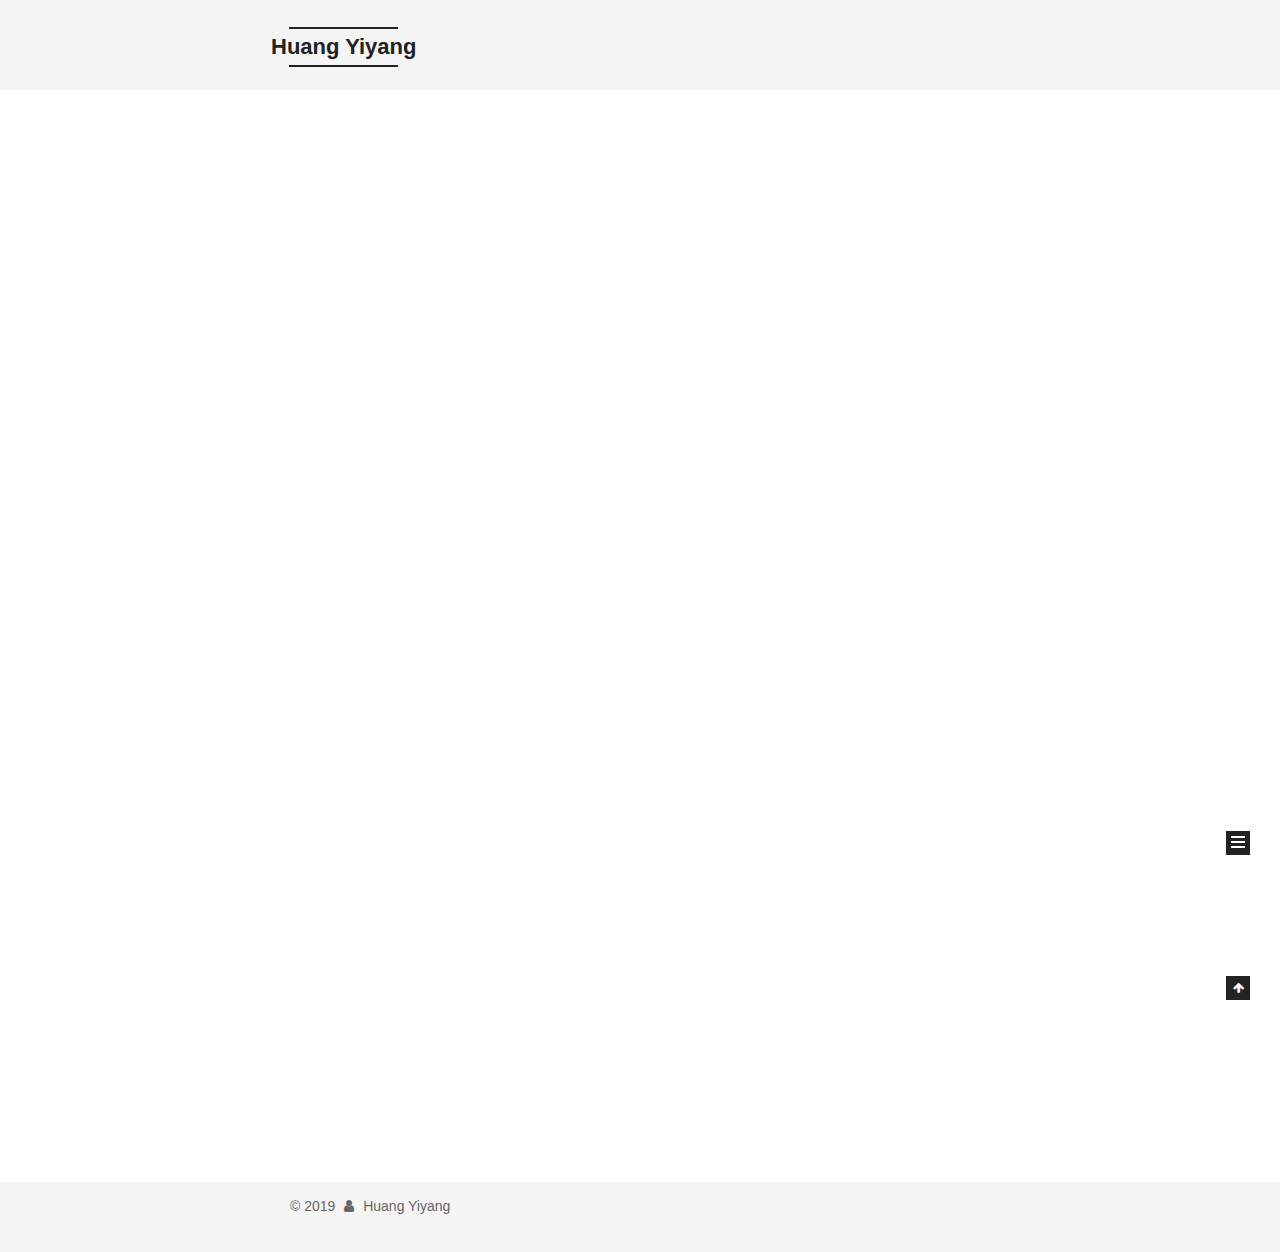
<file: index.html>
<!DOCTYPE html>



  


<html class="theme-next mist use-motion" lang="zh-Hans">
<head><meta name="generator" content="Hexo 3.9.0">
  <meta charset="UTF-8">
<meta http-equiv="X-UA-Compatible" content="IE=edge">
<meta name="viewport" content="width=device-width, initial-scale=1, maximum-scale=1">
<meta name="theme-color" content="#222">









<meta http-equiv="Cache-Control" content="no-transform">
<meta http-equiv="Cache-Control" content="no-siteapp">
















  
  
  <link href="/lib/fancybox/source/jquery.fancybox.css?v=2.1.5" rel="stylesheet" type="text/css">







<link href="/lib/font-awesome/css/font-awesome.min.css?v=4.6.2" rel="stylesheet" type="text/css">

<link href="/css/main.css?v=5.1.4" rel="stylesheet" type="text/css">


  <link rel="apple-touch-icon" sizes="180x180" href="/images/apple-touch-icon-next.png?v=5.1.4">


  <link rel="icon" type="image/png" sizes="32x32" href="/images/favicon-32x32-next.png?v=5.1.4">


  <link rel="icon" type="image/png" sizes="16x16" href="/images/favicon-16x16-next.png?v=5.1.4">


  <link rel="mask-icon" href="/images/logo.svg?v=5.1.4" color="#222">





  <meta name="keywords" content="Hexo, NexT">










<meta property="og:type" content="website">
<meta property="og:title" content="Huang Yiyang">
<meta property="og:url" content="http://huangyiyang.com/index.html">
<meta property="og:site_name" content="Huang Yiyang">
<meta property="og:locale" content="zh-Hans">
<meta name="twitter:card" content="summary">
<meta name="twitter:title" content="Huang Yiyang">



<script type="text/javascript" id="hexo.configurations">
  var NexT = window.NexT || {};
  var CONFIG = {
    root: '/',
    scheme: 'Mist',
    version: '5.1.4',
    sidebar: {"position":"left","display":"post","offset":12,"b2t":false,"scrollpercent":false,"onmobile":false},
    fancybox: true,
    tabs: true,
    motion: {"enable":true,"async":false,"transition":{"post_block":"fadeIn","post_header":"slideDownIn","post_body":"slideDownIn","coll_header":"slideLeftIn","sidebar":"slideUpIn"}},
    duoshuo: {
      userId: '0',
      author: '博主'
    },
    algolia: {
      applicationID: '',
      apiKey: '',
      indexName: '',
      hits: {"per_page":10},
      labels: {"input_placeholder":"Search for Posts","hits_empty":"We didn't find any results for the search: ${query}","hits_stats":"${hits} results found in ${time} ms"}
    }
  };
</script>



  <link rel="canonical" href="http://huangyiyang.com/">





  <title>Huang Yiyang</title>
  








</head>

<body itemscope itemtype="http://schema.org/WebPage" lang="zh-Hans">

  
  
    
  

  <div class="container sidebar-position-left 
  page-home">
    <div class="headband"></div>

    <header id="header" class="header" itemscope itemtype="http://schema.org/WPHeader">
      <div class="header-inner"><div class="site-brand-wrapper">
  <div class="site-meta ">
    

    <div class="custom-logo-site-title">
      <a href="/" class="brand" rel="start">
        <span class="logo-line-before"><i></i></span>
        <span class="site-title">Huang Yiyang</span>
        <span class="logo-line-after"><i></i></span>
      </a>
    </div>
      
        <p class="site-subtitle"></p>
      
  </div>

  <div class="site-nav-toggle">
    <button>
      <span class="btn-bar"></span>
      <span class="btn-bar"></span>
      <span class="btn-bar"></span>
    </button>
  </div>
</div>

<nav class="site-nav">
  

  
    <ul id="menu" class="menu">
      
        
        <li class="menu-item menu-item-home">
          <a href="/" rel="section">
            
              <i class="menu-item-icon fa fa-fw fa-home"></i> <br>
            
            首页
          </a>
        </li>
      
        
        <li class="menu-item menu-item-archives">
          <a href="/archives/" rel="section">
            
              <i class="menu-item-icon fa fa-fw fa-archive"></i> <br>
            
            归档
          </a>
        </li>
      

      
    </ul>
  

  
</nav>



 </div>
    </header>

    <main id="main" class="main">
      <div class="main-inner">
        <div class="content-wrap">
          <div id="content" class="content">
            
  <section id="posts" class="posts-expand">
    
      

  

  
  
  

  <article class="post post-type-normal" itemscope itemtype="http://schema.org/Article">
  
  
  
  <div class="post-block">
    <link itemprop="mainEntityOfPage" href="http://huangyiyang.com/2019/07/16/hello-world/">

    <span hidden itemprop="author" itemscope itemtype="http://schema.org/Person">
      <meta itemprop="name" content="Huang Yiyang">
      <meta itemprop="description" content>
      <meta itemprop="image" content="/images/avatar.gif">
    </span>

    <span hidden itemprop="publisher" itemscope itemtype="http://schema.org/Organization">
      <meta itemprop="name" content="Huang Yiyang">
    </span>

    
      <header class="post-header">

        
        
          <h1 class="post-title" itemprop="name headline">
                
                <a class="post-title-link" href="/2019/07/16/hello-world/" itemprop="url">Hello World</a></h1>
        

        <div class="post-meta">
          <span class="post-time">
            
              <span class="post-meta-item-icon">
                <i class="fa fa-calendar-o"></i>
              </span>
              
                <span class="post-meta-item-text">发表于</span>
              
              <time title="创建于" itemprop="dateCreated datePublished" datetime="2019-07-16T21:51:25+08:00">
                2019-07-16
              </time>
            

            

            
          </span>

          

          
            
          

          
          

          

          

          

        </div>
      </header>
    

    
    
    
    <div class="post-body" itemprop="articleBody">

      
      

      
        
          
            <p>Welcome to <a href="https://hexo.io/" target="_blank" rel="noopener">Hexo</a>! This is your very first post. Check <a href="https://hexo.io/docs/" target="_blank" rel="noopener">documentation</a> for more info. If you get any problems when using Hexo, you can find the answer in <a href="https://hexo.io/docs/troubleshooting.html" target="_blank" rel="noopener">troubleshooting</a> or you can ask me on <a href="https://github.com/hexojs/hexo/issues" target="_blank" rel="noopener">GitHub</a>.</p>
<h2 id="Quick-Start"><a href="#Quick-Start" class="headerlink" title="Quick Start"></a>Quick Start</h2><h3 id="Create-a-new-post"><a href="#Create-a-new-post" class="headerlink" title="Create a new post"></a>Create a new post</h3><figure class="highlight bash"><table><tr><td class="gutter"><pre><span class="line">1</span><br></pre></td><td class="code"><pre><span class="line">$ hexo new <span class="string">"My New Post"</span></span><br></pre></td></tr></table></figure>

<p>More info: <a href="https://hexo.io/docs/writing.html" target="_blank" rel="noopener">Writing</a></p>
<h3 id="Run-server"><a href="#Run-server" class="headerlink" title="Run server"></a>Run server</h3><figure class="highlight bash"><table><tr><td class="gutter"><pre><span class="line">1</span><br></pre></td><td class="code"><pre><span class="line">$ hexo server</span><br></pre></td></tr></table></figure>

<p>More info: <a href="https://hexo.io/docs/server.html" target="_blank" rel="noopener">Server</a></p>
<h3 id="Generate-static-files"><a href="#Generate-static-files" class="headerlink" title="Generate static files"></a>Generate static files</h3><figure class="highlight bash"><table><tr><td class="gutter"><pre><span class="line">1</span><br></pre></td><td class="code"><pre><span class="line">$ hexo generate</span><br></pre></td></tr></table></figure>

<p>More info: <a href="https://hexo.io/docs/generating.html" target="_blank" rel="noopener">Generating</a></p>
<h3 id="Deploy-to-remote-sites"><a href="#Deploy-to-remote-sites" class="headerlink" title="Deploy to remote sites"></a>Deploy to remote sites</h3><figure class="highlight bash"><table><tr><td class="gutter"><pre><span class="line">1</span><br></pre></td><td class="code"><pre><span class="line">$ hexo deploy</span><br></pre></td></tr></table></figure>

<p>More info: <a href="https://hexo.io/docs/deployment.html" target="_blank" rel="noopener">Deployment</a></p>

          
        
      
    </div>
    
    
    

    

    

    

    <footer class="post-footer">
      

      

      

      
      
        <div class="post-eof"></div>
      
    </footer>
  </div>
  
  
  
  </article>


    
  </section>

  


          </div>
          


          

        </div>
        
          
  
  <div class="sidebar-toggle">
    <div class="sidebar-toggle-line-wrap">
      <span class="sidebar-toggle-line sidebar-toggle-line-first"></span>
      <span class="sidebar-toggle-line sidebar-toggle-line-middle"></span>
      <span class="sidebar-toggle-line sidebar-toggle-line-last"></span>
    </div>
  </div>

  <aside id="sidebar" class="sidebar">
    
    <div class="sidebar-inner">

      

      

      <section class="site-overview-wrap sidebar-panel sidebar-panel-active">
        <div class="site-overview">
          <div class="site-author motion-element" itemprop="author" itemscope itemtype="http://schema.org/Person">
            
              <p class="site-author-name" itemprop="name">Huang Yiyang</p>
              <p class="site-description motion-element" itemprop="description"></p>
          </div>

          <nav class="site-state motion-element">

            
              <div class="site-state-item site-state-posts">
              
                <a href="/archives/">
              
                  <span class="site-state-item-count">1</span>
                  <span class="site-state-item-name">日志</span>
                </a>
              </div>
            

            

            

          </nav>

          

          
            <div class="links-of-author motion-element">
                
                  <span class="links-of-author-item">
                    <a href="https://github.com/huangyiyang89" target="_blank" title="GitHub">
                      
                        <i class="fa fa-fw fa-github"></i>GitHub</a>
                  </span>
                
                  <span class="links-of-author-item">
                    <a href="me@huangyiyang.com" target="_blank" title="E-Mail">
                      
                        <i class="fa fa-fw fa-envelope"></i>E-Mail</a>
                  </span>
                
            </div>
          

          
          

          
          

          

        </div>
      </section>

      

      

    </div>
  </aside>


        
      </div>
    </main>

    <footer id="footer" class="footer">
      <div class="footer-inner">
        <div class="copyright">&copy; <span itemprop="copyrightYear">2019</span>
  <span class="with-love">
    <i class="fa fa-user"></i>
  </span>
  <span class="author" itemprop="copyrightHolder">Huang Yiyang</span>

  
</div>









        







        
      </div>
    </footer>

    
      <div class="back-to-top">
        <i class="fa fa-arrow-up"></i>
        
      </div>
    

    

  </div>

  

<script type="text/javascript">
  if (Object.prototype.toString.call(window.Promise) !== '[object Function]') {
    window.Promise = null;
  }
</script>









  












  
  
    <script type="text/javascript" src="/lib/jquery/index.js?v=2.1.3"></script>
  

  
  
    <script type="text/javascript" src="/lib/fastclick/lib/fastclick.min.js?v=1.0.6"></script>
  

  
  
    <script type="text/javascript" src="/lib/jquery_lazyload/jquery.lazyload.js?v=1.9.7"></script>
  

  
  
    <script type="text/javascript" src="/lib/velocity/velocity.min.js?v=1.2.1"></script>
  

  
  
    <script type="text/javascript" src="/lib/velocity/velocity.ui.min.js?v=1.2.1"></script>
  

  
  
    <script type="text/javascript" src="/lib/fancybox/source/jquery.fancybox.pack.js?v=2.1.5"></script>
  


  


  <script type="text/javascript" src="/js/src/utils.js?v=5.1.4"></script>

  <script type="text/javascript" src="/js/src/motion.js?v=5.1.4"></script>



  
  

  

  


  <script type="text/javascript" src="/js/src/bootstrap.js?v=5.1.4"></script>



  


  




	





  





  












  





  

  

  

  
  

  

  

  

</body>
</html>
</file>
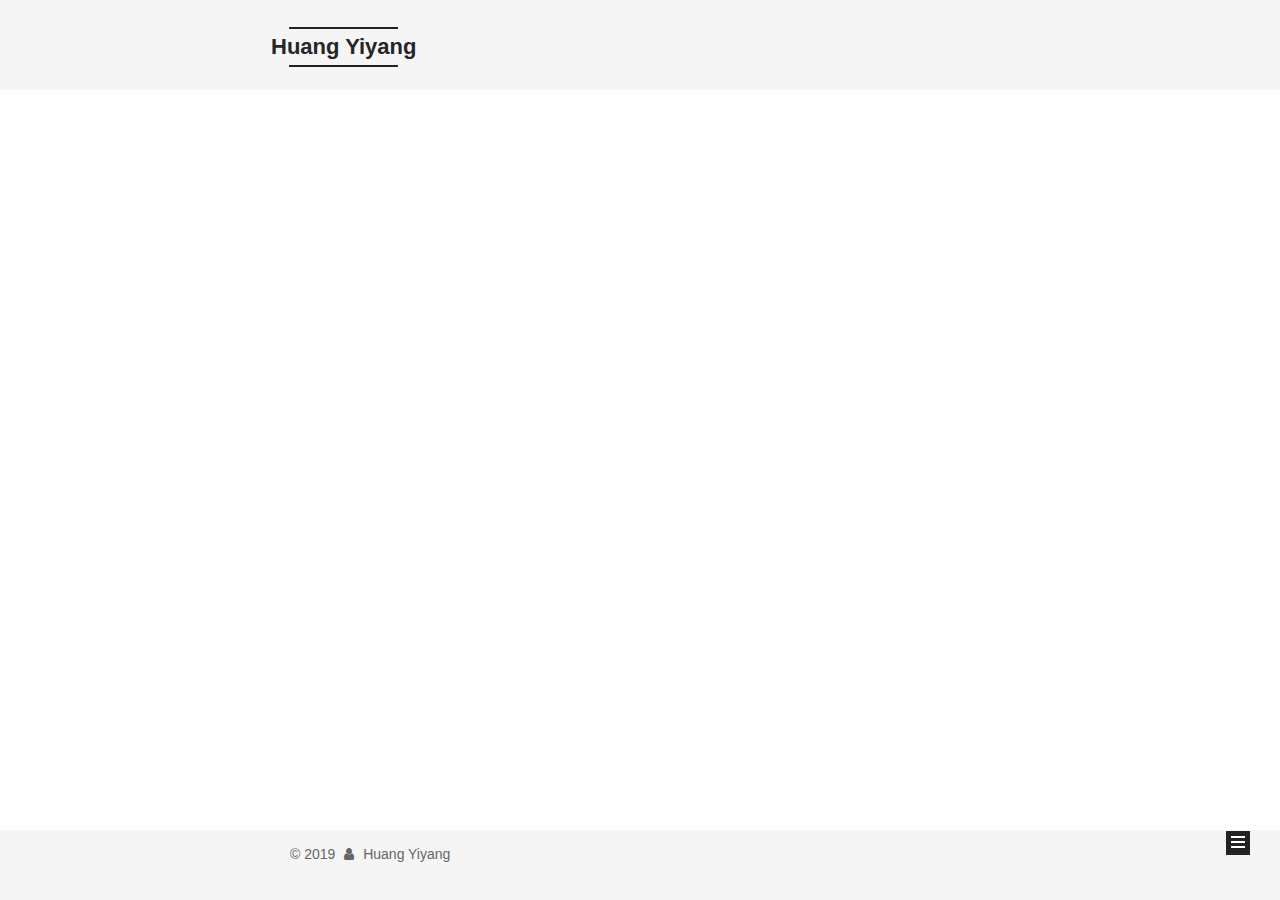
<file: archives/index.html>
<!DOCTYPE html>



  


<html class="theme-next mist use-motion" lang="zh-Hans">
<head><meta name="generator" content="Hexo 3.9.0">
  <meta charset="UTF-8">
<meta http-equiv="X-UA-Compatible" content="IE=edge">
<meta name="viewport" content="width=device-width, initial-scale=1, maximum-scale=1">
<meta name="theme-color" content="#222">









<meta http-equiv="Cache-Control" content="no-transform">
<meta http-equiv="Cache-Control" content="no-siteapp">
















  
  
  <link href="/lib/fancybox/source/jquery.fancybox.css?v=2.1.5" rel="stylesheet" type="text/css">







<link href="/lib/font-awesome/css/font-awesome.min.css?v=4.6.2" rel="stylesheet" type="text/css">

<link href="/css/main.css?v=5.1.4" rel="stylesheet" type="text/css">


  <link rel="apple-touch-icon" sizes="180x180" href="/images/apple-touch-icon-next.png?v=5.1.4">


  <link rel="icon" type="image/png" sizes="32x32" href="/images/favicon-32x32-next.png?v=5.1.4">


  <link rel="icon" type="image/png" sizes="16x16" href="/images/favicon-16x16-next.png?v=5.1.4">


  <link rel="mask-icon" href="/images/logo.svg?v=5.1.4" color="#222">





  <meta name="keywords" content="Hexo, NexT">










<meta property="og:type" content="website">
<meta property="og:title" content="Huang Yiyang">
<meta property="og:url" content="http://huangyiyang.com/archives/index.html">
<meta property="og:site_name" content="Huang Yiyang">
<meta property="og:locale" content="zh-Hans">
<meta name="twitter:card" content="summary">
<meta name="twitter:title" content="Huang Yiyang">



<script type="text/javascript" id="hexo.configurations">
  var NexT = window.NexT || {};
  var CONFIG = {
    root: '/',
    scheme: 'Mist',
    version: '5.1.4',
    sidebar: {"position":"left","display":"post","offset":12,"b2t":false,"scrollpercent":false,"onmobile":false},
    fancybox: true,
    tabs: true,
    motion: {"enable":true,"async":false,"transition":{"post_block":"fadeIn","post_header":"slideDownIn","post_body":"slideDownIn","coll_header":"slideLeftIn","sidebar":"slideUpIn"}},
    duoshuo: {
      userId: '0',
      author: '博主'
    },
    algolia: {
      applicationID: '',
      apiKey: '',
      indexName: '',
      hits: {"per_page":10},
      labels: {"input_placeholder":"Search for Posts","hits_empty":"We didn't find any results for the search: ${query}","hits_stats":"${hits} results found in ${time} ms"}
    }
  };
</script>



  <link rel="canonical" href="http://huangyiyang.com/archives/">





  <title>归档 | Huang Yiyang</title>
  








</head>

<body itemscope itemtype="http://schema.org/WebPage" lang="zh-Hans">

  
  
    
  

  <div class="container sidebar-position-left page-archive">
    <div class="headband"></div>

    <header id="header" class="header" itemscope itemtype="http://schema.org/WPHeader">
      <div class="header-inner"><div class="site-brand-wrapper">
  <div class="site-meta ">
    

    <div class="custom-logo-site-title">
      <a href="/" class="brand" rel="start">
        <span class="logo-line-before"><i></i></span>
        <span class="site-title">Huang Yiyang</span>
        <span class="logo-line-after"><i></i></span>
      </a>
    </div>
      
        <p class="site-subtitle"></p>
      
  </div>

  <div class="site-nav-toggle">
    <button>
      <span class="btn-bar"></span>
      <span class="btn-bar"></span>
      <span class="btn-bar"></span>
    </button>
  </div>
</div>

<nav class="site-nav">
  

  
    <ul id="menu" class="menu">
      
        
        <li class="menu-item menu-item-home">
          <a href="/" rel="section">
            
              <i class="menu-item-icon fa fa-fw fa-home"></i> <br>
            
            首页
          </a>
        </li>
      
        
        <li class="menu-item menu-item-archives">
          <a href="/archives/" rel="section">
            
              <i class="menu-item-icon fa fa-fw fa-archive"></i> <br>
            
            归档
          </a>
        </li>
      

      
    </ul>
  

  
</nav>



 </div>
    </header>

    <main id="main" class="main">
      <div class="main-inner">
        <div class="content-wrap">
          <div id="content" class="content">
            

  
  
  
  <div class="post-block archive">
    <div id="posts" class="posts-collapse">
      <span class="archive-move-on"></span>

      <span class="archive-page-counter">
        
        
        
          
        
        嗯..! 目前共计 1 篇日志。 继续努力。
      </span>

      

        
        
        

        
          
          <div class="collection-title">
            <h1 class="archive-year" id="archive-year-2019">2019</h1>
          </div>
        
        

        

  <article class="post post-type-normal" itemscope itemtype="http://schema.org/Article">
    <header class="post-header">

      <h2 class="post-title">
        
            <a class="post-title-link" href="/2019/07/16/hello-world/" itemprop="url">
              
                <span itemprop="name">Hello World</span>
              
            </a>
        
      </h2>

      <div class="post-meta">
        <time class="post-time" itemprop="dateCreated" datetime="2019-07-16T21:51:25+08:00" content="2019-07-16">
          07-16
        </time>
      </div>

    </header>
  </article>



      

    </div>
  </div>
  
  
  

  



          </div>
          


          

        </div>
        
          
  
  <div class="sidebar-toggle">
    <div class="sidebar-toggle-line-wrap">
      <span class="sidebar-toggle-line sidebar-toggle-line-first"></span>
      <span class="sidebar-toggle-line sidebar-toggle-line-middle"></span>
      <span class="sidebar-toggle-line sidebar-toggle-line-last"></span>
    </div>
  </div>

  <aside id="sidebar" class="sidebar">
    
    <div class="sidebar-inner">

      

      

      <section class="site-overview-wrap sidebar-panel sidebar-panel-active">
        <div class="site-overview">
          <div class="site-author motion-element" itemprop="author" itemscope itemtype="http://schema.org/Person">
            
              <p class="site-author-name" itemprop="name">Huang Yiyang</p>
              <p class="site-description motion-element" itemprop="description"></p>
          </div>

          <nav class="site-state motion-element">

            
              <div class="site-state-item site-state-posts">
              
                <a href="/archives/">
              
                  <span class="site-state-item-count">1</span>
                  <span class="site-state-item-name">日志</span>
                </a>
              </div>
            

            

            

          </nav>

          

          
            <div class="links-of-author motion-element">
                
                  <span class="links-of-author-item">
                    <a href="https://github.com/huangyiyang89" target="_blank" title="GitHub">
                      
                        <i class="fa fa-fw fa-github"></i>GitHub</a>
                  </span>
                
                  <span class="links-of-author-item">
                    <a href="me@huangyiyang.com" target="_blank" title="E-Mail">
                      
                        <i class="fa fa-fw fa-envelope"></i>E-Mail</a>
                  </span>
                
            </div>
          

          
          

          
          

          

        </div>
      </section>

      

      

    </div>
  </aside>


        
      </div>
    </main>

    <footer id="footer" class="footer">
      <div class="footer-inner">
        <div class="copyright">&copy; <span itemprop="copyrightYear">2019</span>
  <span class="with-love">
    <i class="fa fa-user"></i>
  </span>
  <span class="author" itemprop="copyrightHolder">Huang Yiyang</span>

  
</div>









        







        
      </div>
    </footer>

    
      <div class="back-to-top">
        <i class="fa fa-arrow-up"></i>
        
      </div>
    

    

  </div>

  

<script type="text/javascript">
  if (Object.prototype.toString.call(window.Promise) !== '[object Function]') {
    window.Promise = null;
  }
</script>









  












  
  
    <script type="text/javascript" src="/lib/jquery/index.js?v=2.1.3"></script>
  

  
  
    <script type="text/javascript" src="/lib/fastclick/lib/fastclick.min.js?v=1.0.6"></script>
  

  
  
    <script type="text/javascript" src="/lib/jquery_lazyload/jquery.lazyload.js?v=1.9.7"></script>
  

  
  
    <script type="text/javascript" src="/lib/velocity/velocity.min.js?v=1.2.1"></script>
  

  
  
    <script type="text/javascript" src="/lib/velocity/velocity.ui.min.js?v=1.2.1"></script>
  

  
  
    <script type="text/javascript" src="/lib/fancybox/source/jquery.fancybox.pack.js?v=2.1.5"></script>
  


  


  <script type="text/javascript" src="/js/src/utils.js?v=5.1.4"></script>

  <script type="text/javascript" src="/js/src/motion.js?v=5.1.4"></script>



  
  

  

  


  <script type="text/javascript" src="/js/src/bootstrap.js?v=5.1.4"></script>



  


  




	





  





  












  





  

  

  

  
  

  

  

  

</body>
</html>
</file>
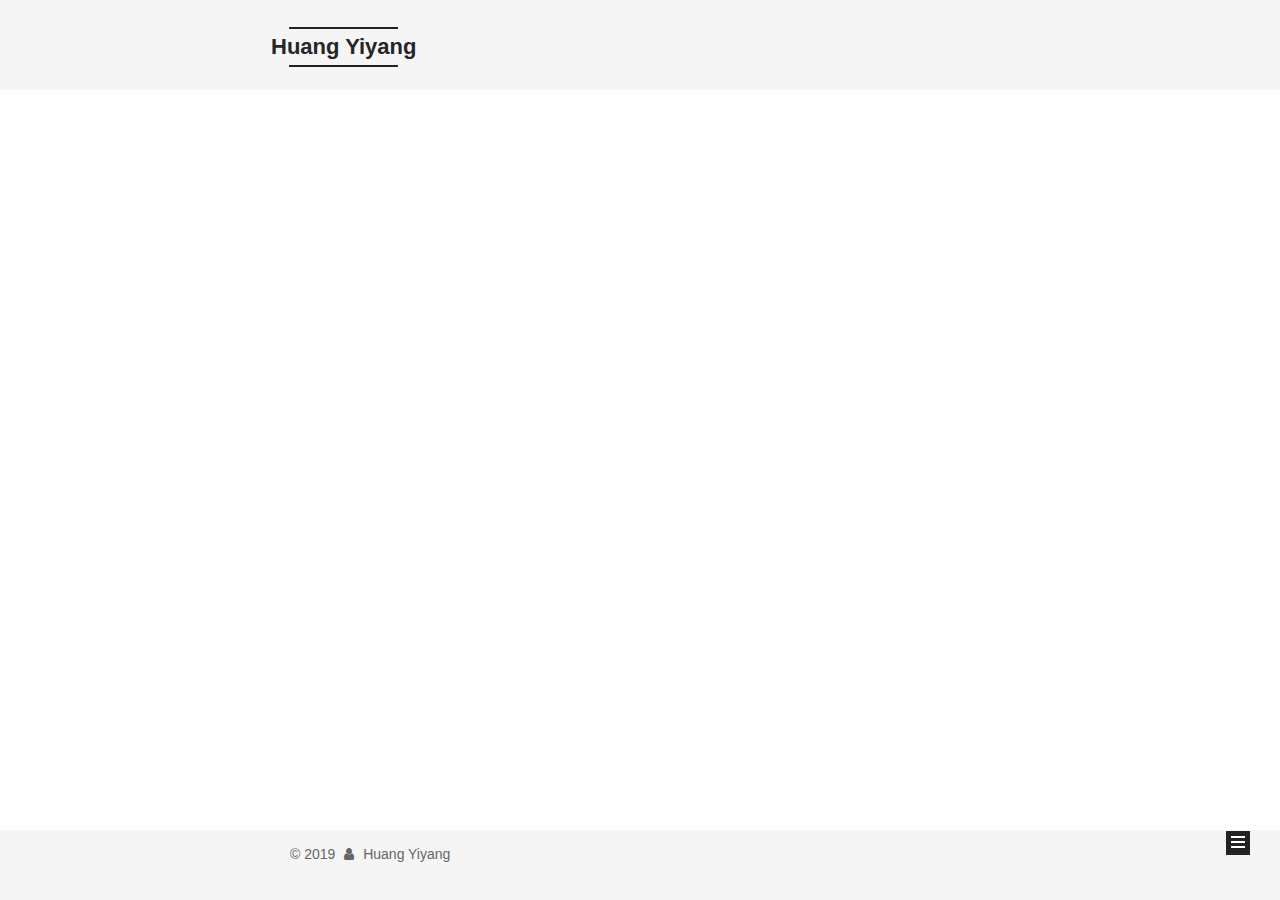
<file: archives/2019/index.html>
<!DOCTYPE html>



  


<html class="theme-next mist use-motion" lang="zh-Hans">
<head><meta name="generator" content="Hexo 3.9.0">
  <meta charset="UTF-8">
<meta http-equiv="X-UA-Compatible" content="IE=edge">
<meta name="viewport" content="width=device-width, initial-scale=1, maximum-scale=1">
<meta name="theme-color" content="#222">









<meta http-equiv="Cache-Control" content="no-transform">
<meta http-equiv="Cache-Control" content="no-siteapp">
















  
  
  <link href="/lib/fancybox/source/jquery.fancybox.css?v=2.1.5" rel="stylesheet" type="text/css">







<link href="/lib/font-awesome/css/font-awesome.min.css?v=4.6.2" rel="stylesheet" type="text/css">

<link href="/css/main.css?v=5.1.4" rel="stylesheet" type="text/css">


  <link rel="apple-touch-icon" sizes="180x180" href="/images/apple-touch-icon-next.png?v=5.1.4">


  <link rel="icon" type="image/png" sizes="32x32" href="/images/favicon-32x32-next.png?v=5.1.4">


  <link rel="icon" type="image/png" sizes="16x16" href="/images/favicon-16x16-next.png?v=5.1.4">


  <link rel="mask-icon" href="/images/logo.svg?v=5.1.4" color="#222">





  <meta name="keywords" content="Hexo, NexT">










<meta property="og:type" content="website">
<meta property="og:title" content="Huang Yiyang">
<meta property="og:url" content="http://huangyiyang.com/archives/2019/index.html">
<meta property="og:site_name" content="Huang Yiyang">
<meta property="og:locale" content="zh-Hans">
<meta name="twitter:card" content="summary">
<meta name="twitter:title" content="Huang Yiyang">



<script type="text/javascript" id="hexo.configurations">
  var NexT = window.NexT || {};
  var CONFIG = {
    root: '/',
    scheme: 'Mist',
    version: '5.1.4',
    sidebar: {"position":"left","display":"post","offset":12,"b2t":false,"scrollpercent":false,"onmobile":false},
    fancybox: true,
    tabs: true,
    motion: {"enable":true,"async":false,"transition":{"post_block":"fadeIn","post_header":"slideDownIn","post_body":"slideDownIn","coll_header":"slideLeftIn","sidebar":"slideUpIn"}},
    duoshuo: {
      userId: '0',
      author: '博主'
    },
    algolia: {
      applicationID: '',
      apiKey: '',
      indexName: '',
      hits: {"per_page":10},
      labels: {"input_placeholder":"Search for Posts","hits_empty":"We didn't find any results for the search: ${query}","hits_stats":"${hits} results found in ${time} ms"}
    }
  };
</script>



  <link rel="canonical" href="http://huangyiyang.com/archives/2019/">





  <title>归档 | Huang Yiyang</title>
  








</head>

<body itemscope itemtype="http://schema.org/WebPage" lang="zh-Hans">

  
  
    
  

  <div class="container sidebar-position-left page-archive">
    <div class="headband"></div>

    <header id="header" class="header" itemscope itemtype="http://schema.org/WPHeader">
      <div class="header-inner"><div class="site-brand-wrapper">
  <div class="site-meta ">
    

    <div class="custom-logo-site-title">
      <a href="/" class="brand" rel="start">
        <span class="logo-line-before"><i></i></span>
        <span class="site-title">Huang Yiyang</span>
        <span class="logo-line-after"><i></i></span>
      </a>
    </div>
      
        <p class="site-subtitle"></p>
      
  </div>

  <div class="site-nav-toggle">
    <button>
      <span class="btn-bar"></span>
      <span class="btn-bar"></span>
      <span class="btn-bar"></span>
    </button>
  </div>
</div>

<nav class="site-nav">
  

  
    <ul id="menu" class="menu">
      
        
        <li class="menu-item menu-item-home">
          <a href="/" rel="section">
            
              <i class="menu-item-icon fa fa-fw fa-home"></i> <br>
            
            首页
          </a>
        </li>
      
        
        <li class="menu-item menu-item-archives">
          <a href="/archives/" rel="section">
            
              <i class="menu-item-icon fa fa-fw fa-archive"></i> <br>
            
            归档
          </a>
        </li>
      

      
    </ul>
  

  
</nav>



 </div>
    </header>

    <main id="main" class="main">
      <div class="main-inner">
        <div class="content-wrap">
          <div id="content" class="content">
            

  
  
  
  <div class="post-block archive">
    <div id="posts" class="posts-collapse">
      <span class="archive-move-on"></span>

      <span class="archive-page-counter">
        
        
        
          
        
        嗯..! 目前共计 1 篇日志。 继续努力。
      </span>

      

        
        
        

        
          
          <div class="collection-title">
            <h1 class="archive-year" id="archive-year-2019">2019</h1>
          </div>
        
        

        

  <article class="post post-type-normal" itemscope itemtype="http://schema.org/Article">
    <header class="post-header">

      <h2 class="post-title">
        
            <a class="post-title-link" href="/2019/07/16/hello-world/" itemprop="url">
              
                <span itemprop="name">Hello World</span>
              
            </a>
        
      </h2>

      <div class="post-meta">
        <time class="post-time" itemprop="dateCreated" datetime="2019-07-16T21:51:25+08:00" content="2019-07-16">
          07-16
        </time>
      </div>

    </header>
  </article>



      

    </div>
  </div>
  
  
  

  



          </div>
          


          

        </div>
        
          
  
  <div class="sidebar-toggle">
    <div class="sidebar-toggle-line-wrap">
      <span class="sidebar-toggle-line sidebar-toggle-line-first"></span>
      <span class="sidebar-toggle-line sidebar-toggle-line-middle"></span>
      <span class="sidebar-toggle-line sidebar-toggle-line-last"></span>
    </div>
  </div>

  <aside id="sidebar" class="sidebar">
    
    <div class="sidebar-inner">

      

      

      <section class="site-overview-wrap sidebar-panel sidebar-panel-active">
        <div class="site-overview">
          <div class="site-author motion-element" itemprop="author" itemscope itemtype="http://schema.org/Person">
            
              <p class="site-author-name" itemprop="name">Huang Yiyang</p>
              <p class="site-description motion-element" itemprop="description"></p>
          </div>

          <nav class="site-state motion-element">

            
              <div class="site-state-item site-state-posts">
              
                <a href="/archives/">
              
                  <span class="site-state-item-count">1</span>
                  <span class="site-state-item-name">日志</span>
                </a>
              </div>
            

            

            

          </nav>

          

          
            <div class="links-of-author motion-element">
                
                  <span class="links-of-author-item">
                    <a href="https://github.com/huangyiyang89" target="_blank" title="GitHub">
                      
                        <i class="fa fa-fw fa-github"></i>GitHub</a>
                  </span>
                
                  <span class="links-of-author-item">
                    <a href="me@huangyiyang.com" target="_blank" title="E-Mail">
                      
                        <i class="fa fa-fw fa-envelope"></i>E-Mail</a>
                  </span>
                
            </div>
          

          
          

          
          

          

        </div>
      </section>

      

      

    </div>
  </aside>


        
      </div>
    </main>

    <footer id="footer" class="footer">
      <div class="footer-inner">
        <div class="copyright">&copy; <span itemprop="copyrightYear">2019</span>
  <span class="with-love">
    <i class="fa fa-user"></i>
  </span>
  <span class="author" itemprop="copyrightHolder">Huang Yiyang</span>

  
</div>









        







        
      </div>
    </footer>

    
      <div class="back-to-top">
        <i class="fa fa-arrow-up"></i>
        
      </div>
    

    

  </div>

  

<script type="text/javascript">
  if (Object.prototype.toString.call(window.Promise) !== '[object Function]') {
    window.Promise = null;
  }
</script>









  












  
  
    <script type="text/javascript" src="/lib/jquery/index.js?v=2.1.3"></script>
  

  
  
    <script type="text/javascript" src="/lib/fastclick/lib/fastclick.min.js?v=1.0.6"></script>
  

  
  
    <script type="text/javascript" src="/lib/jquery_lazyload/jquery.lazyload.js?v=1.9.7"></script>
  

  
  
    <script type="text/javascript" src="/lib/velocity/velocity.min.js?v=1.2.1"></script>
  

  
  
    <script type="text/javascript" src="/lib/velocity/velocity.ui.min.js?v=1.2.1"></script>
  

  
  
    <script type="text/javascript" src="/lib/fancybox/source/jquery.fancybox.pack.js?v=2.1.5"></script>
  


  


  <script type="text/javascript" src="/js/src/utils.js?v=5.1.4"></script>

  <script type="text/javascript" src="/js/src/motion.js?v=5.1.4"></script>



  
  

  

  


  <script type="text/javascript" src="/js/src/bootstrap.js?v=5.1.4"></script>



  


  




	





  





  












  





  

  

  

  
  

  

  

  

</body>
</html>
</file>
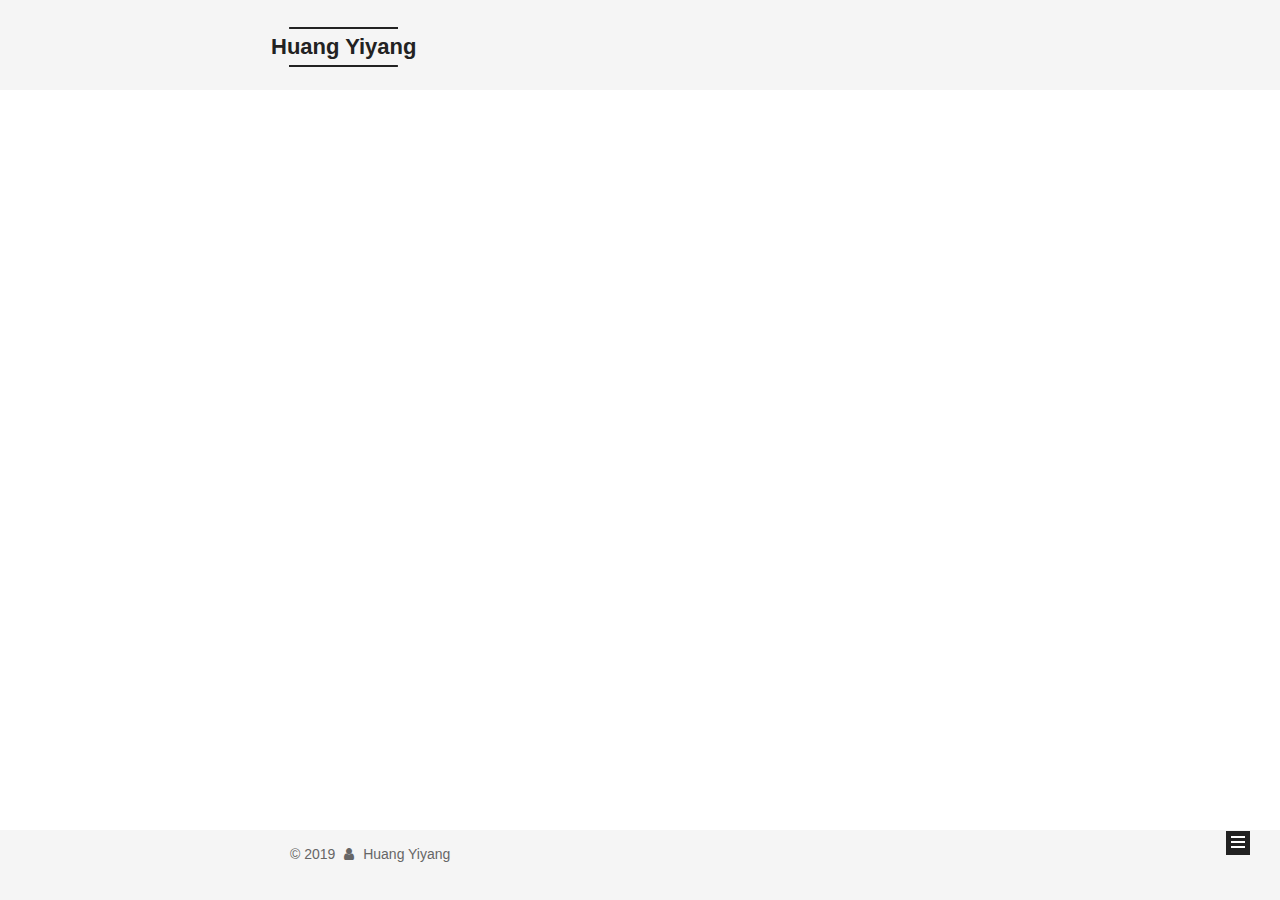
<file: archives/2019/07/index.html>
<!DOCTYPE html>



  


<html class="theme-next mist use-motion" lang="zh-Hans">
<head><meta name="generator" content="Hexo 3.9.0">
  <meta charset="UTF-8">
<meta http-equiv="X-UA-Compatible" content="IE=edge">
<meta name="viewport" content="width=device-width, initial-scale=1, maximum-scale=1">
<meta name="theme-color" content="#222">









<meta http-equiv="Cache-Control" content="no-transform">
<meta http-equiv="Cache-Control" content="no-siteapp">
















  
  
  <link href="/lib/fancybox/source/jquery.fancybox.css?v=2.1.5" rel="stylesheet" type="text/css">







<link href="/lib/font-awesome/css/font-awesome.min.css?v=4.6.2" rel="stylesheet" type="text/css">

<link href="/css/main.css?v=5.1.4" rel="stylesheet" type="text/css">


  <link rel="apple-touch-icon" sizes="180x180" href="/images/apple-touch-icon-next.png?v=5.1.4">


  <link rel="icon" type="image/png" sizes="32x32" href="/images/favicon-32x32-next.png?v=5.1.4">


  <link rel="icon" type="image/png" sizes="16x16" href="/images/favicon-16x16-next.png?v=5.1.4">


  <link rel="mask-icon" href="/images/logo.svg?v=5.1.4" color="#222">





  <meta name="keywords" content="Hexo, NexT">










<meta property="og:type" content="website">
<meta property="og:title" content="Huang Yiyang">
<meta property="og:url" content="http://huangyiyang.com/archives/2019/07/index.html">
<meta property="og:site_name" content="Huang Yiyang">
<meta property="og:locale" content="zh-Hans">
<meta name="twitter:card" content="summary">
<meta name="twitter:title" content="Huang Yiyang">



<script type="text/javascript" id="hexo.configurations">
  var NexT = window.NexT || {};
  var CONFIG = {
    root: '/',
    scheme: 'Mist',
    version: '5.1.4',
    sidebar: {"position":"left","display":"post","offset":12,"b2t":false,"scrollpercent":false,"onmobile":false},
    fancybox: true,
    tabs: true,
    motion: {"enable":true,"async":false,"transition":{"post_block":"fadeIn","post_header":"slideDownIn","post_body":"slideDownIn","coll_header":"slideLeftIn","sidebar":"slideUpIn"}},
    duoshuo: {
      userId: '0',
      author: '博主'
    },
    algolia: {
      applicationID: '',
      apiKey: '',
      indexName: '',
      hits: {"per_page":10},
      labels: {"input_placeholder":"Search for Posts","hits_empty":"We didn't find any results for the search: ${query}","hits_stats":"${hits} results found in ${time} ms"}
    }
  };
</script>



  <link rel="canonical" href="http://huangyiyang.com/archives/2019/07/">





  <title>归档 | Huang Yiyang</title>
  








</head>

<body itemscope itemtype="http://schema.org/WebPage" lang="zh-Hans">

  
  
    
  

  <div class="container sidebar-position-left page-archive">
    <div class="headband"></div>

    <header id="header" class="header" itemscope itemtype="http://schema.org/WPHeader">
      <div class="header-inner"><div class="site-brand-wrapper">
  <div class="site-meta ">
    

    <div class="custom-logo-site-title">
      <a href="/" class="brand" rel="start">
        <span class="logo-line-before"><i></i></span>
        <span class="site-title">Huang Yiyang</span>
        <span class="logo-line-after"><i></i></span>
      </a>
    </div>
      
        <p class="site-subtitle"></p>
      
  </div>

  <div class="site-nav-toggle">
    <button>
      <span class="btn-bar"></span>
      <span class="btn-bar"></span>
      <span class="btn-bar"></span>
    </button>
  </div>
</div>

<nav class="site-nav">
  

  
    <ul id="menu" class="menu">
      
        
        <li class="menu-item menu-item-home">
          <a href="/" rel="section">
            
              <i class="menu-item-icon fa fa-fw fa-home"></i> <br>
            
            首页
          </a>
        </li>
      
        
        <li class="menu-item menu-item-archives">
          <a href="/archives/" rel="section">
            
              <i class="menu-item-icon fa fa-fw fa-archive"></i> <br>
            
            归档
          </a>
        </li>
      

      
    </ul>
  

  
</nav>



 </div>
    </header>

    <main id="main" class="main">
      <div class="main-inner">
        <div class="content-wrap">
          <div id="content" class="content">
            

  
  
  
  <div class="post-block archive">
    <div id="posts" class="posts-collapse">
      <span class="archive-move-on"></span>

      <span class="archive-page-counter">
        
        
        
          
        
        嗯..! 目前共计 1 篇日志。 继续努力。
      </span>

      

        
        
        

        
          
          <div class="collection-title">
            <h1 class="archive-year" id="archive-year-2019">2019</h1>
          </div>
        
        

        

  <article class="post post-type-normal" itemscope itemtype="http://schema.org/Article">
    <header class="post-header">

      <h2 class="post-title">
        
            <a class="post-title-link" href="/2019/07/16/hello-world/" itemprop="url">
              
                <span itemprop="name">Hello World</span>
              
            </a>
        
      </h2>

      <div class="post-meta">
        <time class="post-time" itemprop="dateCreated" datetime="2019-07-16T21:51:25+08:00" content="2019-07-16">
          07-16
        </time>
      </div>

    </header>
  </article>



      

    </div>
  </div>
  
  
  

  



          </div>
          


          

        </div>
        
          
  
  <div class="sidebar-toggle">
    <div class="sidebar-toggle-line-wrap">
      <span class="sidebar-toggle-line sidebar-toggle-line-first"></span>
      <span class="sidebar-toggle-line sidebar-toggle-line-middle"></span>
      <span class="sidebar-toggle-line sidebar-toggle-line-last"></span>
    </div>
  </div>

  <aside id="sidebar" class="sidebar">
    
    <div class="sidebar-inner">

      

      

      <section class="site-overview-wrap sidebar-panel sidebar-panel-active">
        <div class="site-overview">
          <div class="site-author motion-element" itemprop="author" itemscope itemtype="http://schema.org/Person">
            
              <p class="site-author-name" itemprop="name">Huang Yiyang</p>
              <p class="site-description motion-element" itemprop="description"></p>
          </div>

          <nav class="site-state motion-element">

            
              <div class="site-state-item site-state-posts">
              
                <a href="/archives/">
              
                  <span class="site-state-item-count">1</span>
                  <span class="site-state-item-name">日志</span>
                </a>
              </div>
            

            

            

          </nav>

          

          
            <div class="links-of-author motion-element">
                
                  <span class="links-of-author-item">
                    <a href="https://github.com/huangyiyang89" target="_blank" title="GitHub">
                      
                        <i class="fa fa-fw fa-github"></i>GitHub</a>
                  </span>
                
                  <span class="links-of-author-item">
                    <a href="me@huangyiyang.com" target="_blank" title="E-Mail">
                      
                        <i class="fa fa-fw fa-envelope"></i>E-Mail</a>
                  </span>
                
            </div>
          

          
          

          
          

          

        </div>
      </section>

      

      

    </div>
  </aside>


        
      </div>
    </main>

    <footer id="footer" class="footer">
      <div class="footer-inner">
        <div class="copyright">&copy; <span itemprop="copyrightYear">2019</span>
  <span class="with-love">
    <i class="fa fa-user"></i>
  </span>
  <span class="author" itemprop="copyrightHolder">Huang Yiyang</span>

  
</div>









        







        
      </div>
    </footer>

    
      <div class="back-to-top">
        <i class="fa fa-arrow-up"></i>
        
      </div>
    

    

  </div>

  

<script type="text/javascript">
  if (Object.prototype.toString.call(window.Promise) !== '[object Function]') {
    window.Promise = null;
  }
</script>









  












  
  
    <script type="text/javascript" src="/lib/jquery/index.js?v=2.1.3"></script>
  

  
  
    <script type="text/javascript" src="/lib/fastclick/lib/fastclick.min.js?v=1.0.6"></script>
  

  
  
    <script type="text/javascript" src="/lib/jquery_lazyload/jquery.lazyload.js?v=1.9.7"></script>
  

  
  
    <script type="text/javascript" src="/lib/velocity/velocity.min.js?v=1.2.1"></script>
  

  
  
    <script type="text/javascript" src="/lib/velocity/velocity.ui.min.js?v=1.2.1"></script>
  

  
  
    <script type="text/javascript" src="/lib/fancybox/source/jquery.fancybox.pack.js?v=2.1.5"></script>
  


  


  <script type="text/javascript" src="/js/src/utils.js?v=5.1.4"></script>

  <script type="text/javascript" src="/js/src/motion.js?v=5.1.4"></script>



  
  

  

  


  <script type="text/javascript" src="/js/src/bootstrap.js?v=5.1.4"></script>



  


  




	





  





  












  





  

  

  

  
  

  

  

  

</body>
</html>
</file>
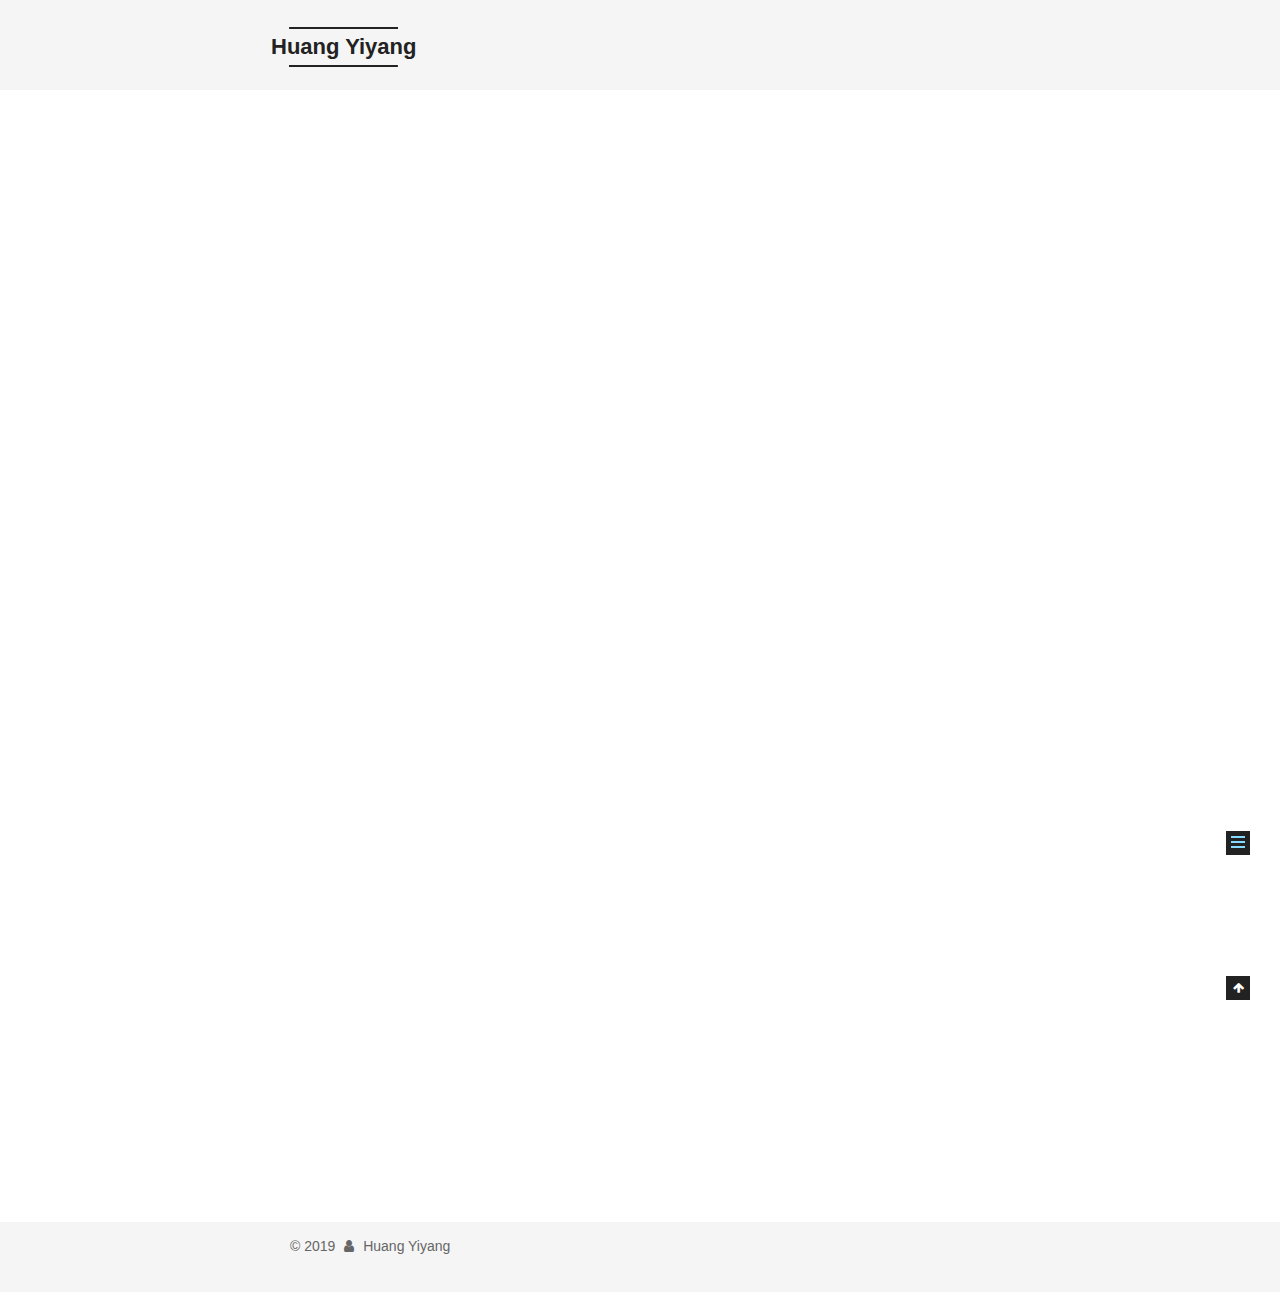
<file: 2019/07/16/hello-world/index.html>
<!DOCTYPE html>



  


<html class="theme-next mist use-motion" lang="zh-Hans">
<head><meta name="generator" content="Hexo 3.9.0">
  <meta charset="UTF-8">
<meta http-equiv="X-UA-Compatible" content="IE=edge">
<meta name="viewport" content="width=device-width, initial-scale=1, maximum-scale=1">
<meta name="theme-color" content="#222">









<meta http-equiv="Cache-Control" content="no-transform">
<meta http-equiv="Cache-Control" content="no-siteapp">
















  
  
  <link href="/lib/fancybox/source/jquery.fancybox.css?v=2.1.5" rel="stylesheet" type="text/css">







<link href="/lib/font-awesome/css/font-awesome.min.css?v=4.6.2" rel="stylesheet" type="text/css">

<link href="/css/main.css?v=5.1.4" rel="stylesheet" type="text/css">


  <link rel="apple-touch-icon" sizes="180x180" href="/images/apple-touch-icon-next.png?v=5.1.4">


  <link rel="icon" type="image/png" sizes="32x32" href="/images/favicon-32x32-next.png?v=5.1.4">


  <link rel="icon" type="image/png" sizes="16x16" href="/images/favicon-16x16-next.png?v=5.1.4">


  <link rel="mask-icon" href="/images/logo.svg?v=5.1.4" color="#222">





  <meta name="keywords" content="Hexo, NexT">










<meta name="description" content="Welcome to Hexo! This is your very first post. Check documentation for more info. If you get any problems when using Hexo, you can find the answer in troubleshooting or you can ask me on GitHub. Quick">
<meta property="og:type" content="article">
<meta property="og:title" content="Hello World">
<meta property="og:url" content="http://huangyiyang.com/2019/07/16/hello-world/index.html">
<meta property="og:site_name" content="Huang Yiyang">
<meta property="og:description" content="Welcome to Hexo! This is your very first post. Check documentation for more info. If you get any problems when using Hexo, you can find the answer in troubleshooting or you can ask me on GitHub. Quick">
<meta property="og:locale" content="zh-Hans">
<meta property="og:updated_time" content="2019-07-16T13:51:25.639Z">
<meta name="twitter:card" content="summary">
<meta name="twitter:title" content="Hello World">
<meta name="twitter:description" content="Welcome to Hexo! This is your very first post. Check documentation for more info. If you get any problems when using Hexo, you can find the answer in troubleshooting or you can ask me on GitHub. Quick">



<script type="text/javascript" id="hexo.configurations">
  var NexT = window.NexT || {};
  var CONFIG = {
    root: '/',
    scheme: 'Mist',
    version: '5.1.4',
    sidebar: {"position":"left","display":"post","offset":12,"b2t":false,"scrollpercent":false,"onmobile":false},
    fancybox: true,
    tabs: true,
    motion: {"enable":true,"async":false,"transition":{"post_block":"fadeIn","post_header":"slideDownIn","post_body":"slideDownIn","coll_header":"slideLeftIn","sidebar":"slideUpIn"}},
    duoshuo: {
      userId: '0',
      author: '博主'
    },
    algolia: {
      applicationID: '',
      apiKey: '',
      indexName: '',
      hits: {"per_page":10},
      labels: {"input_placeholder":"Search for Posts","hits_empty":"We didn't find any results for the search: ${query}","hits_stats":"${hits} results found in ${time} ms"}
    }
  };
</script>



  <link rel="canonical" href="http://huangyiyang.com/2019/07/16/hello-world/">





  <title>Hello World | Huang Yiyang</title>
  








</head>

<body itemscope itemtype="http://schema.org/WebPage" lang="zh-Hans">

  
  
    
  

  <div class="container sidebar-position-left page-post-detail">
    <div class="headband"></div>

    <header id="header" class="header" itemscope itemtype="http://schema.org/WPHeader">
      <div class="header-inner"><div class="site-brand-wrapper">
  <div class="site-meta ">
    

    <div class="custom-logo-site-title">
      <a href="/" class="brand" rel="start">
        <span class="logo-line-before"><i></i></span>
        <span class="site-title">Huang Yiyang</span>
        <span class="logo-line-after"><i></i></span>
      </a>
    </div>
      
        <p class="site-subtitle"></p>
      
  </div>

  <div class="site-nav-toggle">
    <button>
      <span class="btn-bar"></span>
      <span class="btn-bar"></span>
      <span class="btn-bar"></span>
    </button>
  </div>
</div>

<nav class="site-nav">
  

  
    <ul id="menu" class="menu">
      
        
        <li class="menu-item menu-item-home">
          <a href="/" rel="section">
            
              <i class="menu-item-icon fa fa-fw fa-home"></i> <br>
            
            首页
          </a>
        </li>
      
        
        <li class="menu-item menu-item-archives">
          <a href="/archives/" rel="section">
            
              <i class="menu-item-icon fa fa-fw fa-archive"></i> <br>
            
            归档
          </a>
        </li>
      

      
    </ul>
  

  
</nav>



 </div>
    </header>

    <main id="main" class="main">
      <div class="main-inner">
        <div class="content-wrap">
          <div id="content" class="content">
            

  <div id="posts" class="posts-expand">
    

  

  
  
  

  <article class="post post-type-normal" itemscope itemtype="http://schema.org/Article">
  
  
  
  <div class="post-block">
    <link itemprop="mainEntityOfPage" href="http://huangyiyang.com/2019/07/16/hello-world/">

    <span hidden itemprop="author" itemscope itemtype="http://schema.org/Person">
      <meta itemprop="name" content="Huang Yiyang">
      <meta itemprop="description" content>
      <meta itemprop="image" content="/images/avatar.gif">
    </span>

    <span hidden itemprop="publisher" itemscope itemtype="http://schema.org/Organization">
      <meta itemprop="name" content="Huang Yiyang">
    </span>

    
      <header class="post-header">

        
        
          <h1 class="post-title" itemprop="name headline">Hello World</h1>
        

        <div class="post-meta">
          <span class="post-time">
            
              <span class="post-meta-item-icon">
                <i class="fa fa-calendar-o"></i>
              </span>
              
                <span class="post-meta-item-text">发表于</span>
              
              <time title="创建于" itemprop="dateCreated datePublished" datetime="2019-07-16T21:51:25+08:00">
                2019-07-16
              </time>
            

            

            
          </span>

          

          
            
          

          
          

          

          

          

        </div>
      </header>
    

    
    
    
    <div class="post-body" itemprop="articleBody">

      
      

      
        <p>Welcome to <a href="https://hexo.io/" target="_blank" rel="noopener">Hexo</a>! This is your very first post. Check <a href="https://hexo.io/docs/" target="_blank" rel="noopener">documentation</a> for more info. If you get any problems when using Hexo, you can find the answer in <a href="https://hexo.io/docs/troubleshooting.html" target="_blank" rel="noopener">troubleshooting</a> or you can ask me on <a href="https://github.com/hexojs/hexo/issues" target="_blank" rel="noopener">GitHub</a>.</p>
<h2 id="Quick-Start"><a href="#Quick-Start" class="headerlink" title="Quick Start"></a>Quick Start</h2><h3 id="Create-a-new-post"><a href="#Create-a-new-post" class="headerlink" title="Create a new post"></a>Create a new post</h3><figure class="highlight bash"><table><tr><td class="gutter"><pre><span class="line">1</span><br></pre></td><td class="code"><pre><span class="line">$ hexo new <span class="string">"My New Post"</span></span><br></pre></td></tr></table></figure>

<p>More info: <a href="https://hexo.io/docs/writing.html" target="_blank" rel="noopener">Writing</a></p>
<h3 id="Run-server"><a href="#Run-server" class="headerlink" title="Run server"></a>Run server</h3><figure class="highlight bash"><table><tr><td class="gutter"><pre><span class="line">1</span><br></pre></td><td class="code"><pre><span class="line">$ hexo server</span><br></pre></td></tr></table></figure>

<p>More info: <a href="https://hexo.io/docs/server.html" target="_blank" rel="noopener">Server</a></p>
<h3 id="Generate-static-files"><a href="#Generate-static-files" class="headerlink" title="Generate static files"></a>Generate static files</h3><figure class="highlight bash"><table><tr><td class="gutter"><pre><span class="line">1</span><br></pre></td><td class="code"><pre><span class="line">$ hexo generate</span><br></pre></td></tr></table></figure>

<p>More info: <a href="https://hexo.io/docs/generating.html" target="_blank" rel="noopener">Generating</a></p>
<h3 id="Deploy-to-remote-sites"><a href="#Deploy-to-remote-sites" class="headerlink" title="Deploy to remote sites"></a>Deploy to remote sites</h3><figure class="highlight bash"><table><tr><td class="gutter"><pre><span class="line">1</span><br></pre></td><td class="code"><pre><span class="line">$ hexo deploy</span><br></pre></td></tr></table></figure>

<p>More info: <a href="https://hexo.io/docs/deployment.html" target="_blank" rel="noopener">Deployment</a></p>

      
    </div>
    
    
    

    

    

    

    <footer class="post-footer">
      

      
      
      

      

      
      
    </footer>
  </div>
  
  
  
  </article>



    <div class="post-spread">
      
    </div>
  </div>


          </div>
          


          

  



        </div>
        
          
  
  <div class="sidebar-toggle">
    <div class="sidebar-toggle-line-wrap">
      <span class="sidebar-toggle-line sidebar-toggle-line-first"></span>
      <span class="sidebar-toggle-line sidebar-toggle-line-middle"></span>
      <span class="sidebar-toggle-line sidebar-toggle-line-last"></span>
    </div>
  </div>

  <aside id="sidebar" class="sidebar">
    
    <div class="sidebar-inner">

      

      
        <ul class="sidebar-nav motion-element">
          <li class="sidebar-nav-toc sidebar-nav-active" data-target="post-toc-wrap">
            文章目录
          </li>
          <li class="sidebar-nav-overview" data-target="site-overview-wrap">
            站点概览
          </li>
        </ul>
      

      <section class="site-overview-wrap sidebar-panel">
        <div class="site-overview">
          <div class="site-author motion-element" itemprop="author" itemscope itemtype="http://schema.org/Person">
            
              <p class="site-author-name" itemprop="name">Huang Yiyang</p>
              <p class="site-description motion-element" itemprop="description"></p>
          </div>

          <nav class="site-state motion-element">

            
              <div class="site-state-item site-state-posts">
              
                <a href="/archives/">
              
                  <span class="site-state-item-count">1</span>
                  <span class="site-state-item-name">日志</span>
                </a>
              </div>
            

            

            

          </nav>

          

          
            <div class="links-of-author motion-element">
                
                  <span class="links-of-author-item">
                    <a href="https://github.com/huangyiyang89" target="_blank" title="GitHub">
                      
                        <i class="fa fa-fw fa-github"></i>GitHub</a>
                  </span>
                
                  <span class="links-of-author-item">
                    <a href="me@huangyiyang.com" target="_blank" title="E-Mail">
                      
                        <i class="fa fa-fw fa-envelope"></i>E-Mail</a>
                  </span>
                
            </div>
          

          
          

          
          

          

        </div>
      </section>

      
      <!--noindex-->
        <section class="post-toc-wrap motion-element sidebar-panel sidebar-panel-active">
          <div class="post-toc">

            
              
            

            
              <div class="post-toc-content"><ol class="nav"><li class="nav-item nav-level-2"><a class="nav-link" href="#Quick-Start"><span class="nav-number">1.</span> <span class="nav-text">Quick Start</span></a><ol class="nav-child"><li class="nav-item nav-level-3"><a class="nav-link" href="#Create-a-new-post"><span class="nav-number">1.1.</span> <span class="nav-text">Create a new post</span></a></li><li class="nav-item nav-level-3"><a class="nav-link" href="#Run-server"><span class="nav-number">1.2.</span> <span class="nav-text">Run server</span></a></li><li class="nav-item nav-level-3"><a class="nav-link" href="#Generate-static-files"><span class="nav-number">1.3.</span> <span class="nav-text">Generate static files</span></a></li><li class="nav-item nav-level-3"><a class="nav-link" href="#Deploy-to-remote-sites"><span class="nav-number">1.4.</span> <span class="nav-text">Deploy to remote sites</span></a></li></ol></li></ol></div>
            

          </div>
        </section>
      <!--/noindex-->
      

      

    </div>
  </aside>


        
      </div>
    </main>

    <footer id="footer" class="footer">
      <div class="footer-inner">
        <div class="copyright">&copy; <span itemprop="copyrightYear">2019</span>
  <span class="with-love">
    <i class="fa fa-user"></i>
  </span>
  <span class="author" itemprop="copyrightHolder">Huang Yiyang</span>

  
</div>









        







        
      </div>
    </footer>

    
      <div class="back-to-top">
        <i class="fa fa-arrow-up"></i>
        
      </div>
    

    

  </div>

  

<script type="text/javascript">
  if (Object.prototype.toString.call(window.Promise) !== '[object Function]') {
    window.Promise = null;
  }
</script>









  












  
  
    <script type="text/javascript" src="/lib/jquery/index.js?v=2.1.3"></script>
  

  
  
    <script type="text/javascript" src="/lib/fastclick/lib/fastclick.min.js?v=1.0.6"></script>
  

  
  
    <script type="text/javascript" src="/lib/jquery_lazyload/jquery.lazyload.js?v=1.9.7"></script>
  

  
  
    <script type="text/javascript" src="/lib/velocity/velocity.min.js?v=1.2.1"></script>
  

  
  
    <script type="text/javascript" src="/lib/velocity/velocity.ui.min.js?v=1.2.1"></script>
  

  
  
    <script type="text/javascript" src="/lib/fancybox/source/jquery.fancybox.pack.js?v=2.1.5"></script>
  


  


  <script type="text/javascript" src="/js/src/utils.js?v=5.1.4"></script>

  <script type="text/javascript" src="/js/src/motion.js?v=5.1.4"></script>



  
  

  
  <script type="text/javascript" src="/js/src/scrollspy.js?v=5.1.4"></script>
<script type="text/javascript" src="/js/src/post-details.js?v=5.1.4"></script>



  


  <script type="text/javascript" src="/js/src/bootstrap.js?v=5.1.4"></script>



  


  




	





  





  












  





  

  

  

  
  

  

  

  

</body>
</html>
</file>
<file: css/main.css>
/* normalize.css v3.0.2 | MIT License | git.io/normalize */
html {
  font-family: sans-serif; /* 1 */
  -ms-text-size-adjust: 100%; /* 2 */
  -webkit-text-size-adjust: 100%; /* 2 */
}
body {
  margin: 0;
}
article,
aside,
details,
figcaption,
figure,
footer,
header,
hgroup,
main,
menu,
nav,
section,
summary {
  display: block;
}
audio,
canvas,
progress,
video {
  display: inline-block; /* 1 */
  vertical-align: baseline; /* 2 */
}
audio:not([controls]) {
  display: none;
  height: 0;
}
[hidden],
template {
  display: none;
}
a {
  background-color: transparent;
}
a:active,
a:hover {
  outline: 0;
}
abbr[title] {
  border-bottom: 1px dotted;
}
b,
strong {
  font-weight: bold;
}
dfn {
  font-style: italic;
}
h1 {
  font-size: 2em;
  margin: 0.67em 0;
}
mark {
  background: #ff0;
  color: #000;
}
small {
  font-size: 80%;
}
sub,
sup {
  font-size: 75%;
  line-height: 0;
  position: relative;
  vertical-align: baseline;
}
sup {
  top: -0.5em;
}
sub {
  bottom: -0.25em;
}
img {
  border: 0;
}
svg:not(:root) {
  overflow: hidden;
}
figure {
  margin: 1em 40px;
}
hr {
  -moz-box-sizing: content-box;
  box-sizing: content-box;
  height: 0;
}
pre {
  overflow: auto;
}
code,
kbd,
pre,
samp {
  font-family: monospace, monospace;
  font-size: 1em;
}
button,
input,
optgroup,
select,
textarea {
  color: inherit; /* 1 */
  font: inherit; /* 2 */
  margin: 0; /* 3 */
}
button {
  overflow: visible;
}
button,
select {
  text-transform: none;
}
button,
html input[type="button"],
input[type="reset"],
input[type="submit"] {
  -webkit-appearance: button; /* 2 */
  cursor: pointer; /* 3 */
}
button[disabled],
html input[disabled] {
  cursor: default;
}
button::-moz-focus-inner,
input::-moz-focus-inner {
  border: 0;
  padding: 0;
}
input {
  line-height: normal;
}
input[type="checkbox"],
input[type="radio"] {
  box-sizing: border-box; /* 1 */
  padding: 0; /* 2 */
}
input[type="number"]::-webkit-inner-spin-button,
input[type="number"]::-webkit-outer-spin-button {
  height: auto;
}
input[type="search"] {
  -webkit-appearance: textfield; /* 1 */
  -moz-box-sizing: content-box;
  -webkit-box-sizing: content-box; /* 2 */
  box-sizing: content-box;
}
input[type="search"]::-webkit-search-cancel-button,
input[type="search"]::-webkit-search-decoration {
  -webkit-appearance: none;
}
fieldset {
  border: 1px solid #c0c0c0;
  margin: 0 2px;
  padding: 0.35em 0.625em 0.75em;
}
legend {
  border: 0; /* 1 */
  padding: 0; /* 2 */
}
textarea {
  overflow: auto;
}
optgroup {
  font-weight: bold;
}
table {
  border-collapse: collapse;
  border-spacing: 0;
}
td,
th {
  padding: 0;
}
::selection {
  background: #262a30;
  color: #fff;
}
body {
  position: relative;
  font-family: 'Lato', "PingFang SC", "Microsoft YaHei", sans-serif;
  font-size: 14px;
  line-height: 2;
  color: #555;
  background: #fff;
}
@media (max-width: 767px) {
  body {
    padding-right: 0 !important;
  }
}
@media (min-width: 768px) and (max-width: 991px) {
  body {
    padding-right: 0 !important;
  }
}
@media (min-width: 1600px) {
  body {
    font-size: 16px;
  }
}
h1,
h2,
h3,
h4,
h5,
h6 {
  margin: 0;
  padding: 0;
  font-weight: bold;
  line-height: 1.5;
  font-family: 'Lato', "PingFang SC", "Microsoft YaHei", sans-serif;
}
h2,
h3,
h4,
h5,
h6 {
  margin: 20px 0 15px;
}
h1 {
  font-size: 24px;
}
@media (max-width: 767px) {
  h1 {
    font-size: 20px;
  }
}
h2 {
  font-size: 22px;
}
@media (max-width: 767px) {
  h2 {
    font-size: 18px;
  }
}
h3 {
  font-size: 20px;
}
@media (max-width: 767px) {
  h3 {
    font-size: 16px;
  }
}
h4 {
  font-size: 18px;
}
@media (max-width: 767px) {
  h4 {
    font-size: 14px;
  }
}
h5 {
  font-size: 16px;
}
@media (max-width: 767px) {
  h5 {
    font-size: 12px;
  }
}
h6 {
  font-size: 14px;
}
@media (max-width: 767px) {
  h6 {
    font-size: 10px;
  }
}
p {
  margin: 0 0 20px 0;
}
a {
  color: #555;
  text-decoration: none;
  outline: none;
  border-bottom: 1px solid #999;
  word-wrap: break-word;
}
a:hover {
  color: #222;
  border-bottom-color: #222;
}
blockquote {
  margin: 0;
  padding: 0;
}
img {
  display: block;
  margin: auto;
  max-width: 100%;
  height: auto;
}
hr {
  margin: 40px 0;
  height: 3px;
  border: none;
  background-color: #ddd;
  background-image: repeating-linear-gradient(-45deg, #fff, #fff 4px, transparent 4px, transparent 8px);
}
blockquote {
  padding: 0 15px;
  color: #666;
  border-left: 4px solid #ddd;
}
blockquote cite::before {
  content: "-";
  padding: 0 5px;
}
dt {
  font-weight: 700;
}
dd {
  margin: 0;
  padding: 0;
}
kbd {
  border: 1px solid #ccc;
  border-radius: 0.2em;
  box-shadow: 0.1em 0.1em 0.2em rgba(0,0,0,0.1);
  background-color: #f9f9f9;
  font-family: inherit;
  background-image: -webkit-linear-gradient(top, #eee, #fff, #eee);
  padding: 0.1em 0.3em;
  white-space: nowrap;
}
.text-left {
  text-align: left;
}
.text-center {
  text-align: center;
}
.text-right {
  text-align: right;
}
.text-justify {
  text-align: justify;
}
.text-nowrap {
  white-space: nowrap;
}
.text-lowercase {
  text-transform: lowercase;
}
.text-uppercase {
  text-transform: uppercase;
}
.text-capitalize {
  text-transform: capitalize;
}
.center-block {
  display: block;
  margin-left: auto;
  margin-right: auto;
}
.clearfix:before,
.clearfix:after {
  content: " ";
  display: table;
}
.clearfix:after {
  clear: both;
}
.pullquote {
  width: 45%;
}
.pullquote.left {
  float: left;
  margin-left: 5px;
  margin-right: 10px;
}
.pullquote.right {
  float: right;
  margin-left: 10px;
  margin-right: 5px;
}
.affix.affix.affix {
  position: fixed;
}
.translation {
  margin-top: -20px;
  font-size: 14px;
  color: #999;
}
.scrollbar-measure {
  width: 100px;
  height: 100px;
  overflow: scroll;
  position: absolute;
  top: -9999px;
}
.use-motion .motion-element {
  opacity: 0;
}
table {
  margin: 20px 0;
  width: 100%;
  border-collapse: collapse;
  border-spacing: 0;
  border: 1px solid #ddd;
  font-size: 14px;
  table-layout: fixed;
  word-wrap: break-all;
}
table>tbody>tr:nth-of-type(odd) {
  background-color: #f9f9f9;
}
table>tbody>tr:hover {
  background-color: #f5f5f5;
}
caption,
th,
td {
  padding: 8px;
  text-align: left;
  vertical-align: middle;
  font-weight: normal;
}
th,
td {
  border-bottom: 3px solid #ddd;
  border-right: 1px solid #eee;
}
th {
  padding-bottom: 10px;
  font-weight: 700;
}
td {
  border-bottom-width: 1px;
}
html,
body {
  height: 100%;
}
.container {
  position: relative;
  min-height: 100%;
}
.header-inner {
  margin: 0 auto;
  padding: 100px 0 70px;
  width: 700px;
}
@media (min-width: 1600px) {
  .container .header-inner {
    width: 900px;
  }
}
.main {
  padding-bottom: 150px;
}
.main-inner {
  margin: 0 auto;
  width: 700px;
}
@media (min-width: 1600px) {
  .container .main-inner {
    width: 900px;
  }
}
.footer {
  position: absolute;
  left: 0;
  bottom: 0;
  width: 100%;
  min-height: 50px;
}
.footer-inner {
  box-sizing: border-box;
  margin: 20px auto;
  width: 700px;
}
@media (min-width: 1600px) {
  .container .footer-inner {
    width: 900px;
  }
}
pre,
.highlight {
  overflow: auto;
  margin: 20px 0;
  padding: 0;
  font-size: 13px;
  color: #4d4d4c;
  background: #f7f7f7;
  line-height: 1.6;
}
pre,
code {
  font-family: consolas, Menlo, "PingFang SC", "Microsoft YaHei", monospace;
}
code {
  padding: 2px 4px;
  word-wrap: break-word;
  color: #555;
  background: #eee;
  border-radius: 3px;
  font-size: 13px;
}
pre {
  padding: 10px;
}
pre code {
  padding: 0;
  color: #4d4d4c;
  background: none;
  text-shadow: none;
}
.highlight {
  border-radius: 1px;
}
.highlight pre {
  border: none;
  margin: 0;
  padding: 10px 0;
}
.highlight table {
  margin: 0;
  width: auto;
  border: none;
}
.highlight td {
  border: none;
  padding: 0;
}
.highlight figcaption {
  font-size: 1em;
  color: #4d4d4c;
  line-height: 1em;
  margin-bottom: 1em;
}
.highlight figcaption:before,
.highlight figcaption:after {
  content: " ";
  display: table;
}
.highlight figcaption:after {
  clear: both;
}
.highlight figcaption a {
  float: right;
  color: #4d4d4c;
}
.highlight figcaption a:hover {
  border-bottom-color: #4d4d4c;
}
.highlight .gutter pre {
  padding-left: 10px;
  padding-right: 10px;
  color: #869194;
  text-align: right;
  background-color: #eff2f3;
}
.highlight .code pre {
  width: 100%;
  padding-left: 10px;
  padding-right: 10px;
  background-color: #f7f7f7;
}
.highlight .line {
  height: 20px;
}
.gutter {
  -webkit-user-select: none;
  -moz-user-select: none;
  -ms-user-select: none;
  user-select: none;
}
.gist table {
  width: auto;
}
.gist table td {
  border: none;
}
pre .deletion {
  background: #fdd;
}
pre .addition {
  background: #dfd;
}
pre .meta {
  color: #8959a8;
}
pre .comment {
  color: #8e908c;
}
pre .variable,
pre .attribute,
pre .tag,
pre .regexp,
pre .ruby .constant,
pre .xml .tag .title,
pre .xml .pi,
pre .xml .doctype,
pre .html .doctype,
pre .css .id,
pre .css .class,
pre .css .pseudo {
  color: #c82829;
}
pre .number,
pre .preprocessor,
pre .built_in,
pre .literal,
pre .params,
pre .constant,
pre .command {
  color: #f5871f;
}
pre .ruby .class .title,
pre .css .rules .attribute,
pre .string,
pre .value,
pre .inheritance,
pre .header,
pre .ruby .symbol,
pre .xml .cdata,
pre .special,
pre .number,
pre .formula {
  color: #718c00;
}
pre .title,
pre .css .hexcolor {
  color: #3e999f;
}
pre .function,
pre .python .decorator,
pre .python .title,
pre .ruby .function .title,
pre .ruby .title .keyword,
pre .perl .sub,
pre .javascript .title,
pre .coffeescript .title {
  color: #4271ae;
}
pre .keyword,
pre .javascript .function {
  color: #8959a8;
}
.full-image.full-image.full-image.full-image {
  border: none;
  max-width: 100%;
  width: auto;
  margin: 20px auto 25px;
}
@media (min-width: 992px) {
  .full-image.full-image.full-image.full-image {
    max-width: none;
    width: 110%;
    margin: 25px -5%;
  }
}
.blockquote-center,
.page-home .post-type-quote blockquote,
.page-post-detail .post-type-quote blockquote {
  position: relative;
  margin: 40px 0;
  padding: 0;
  border-left: none;
  text-align: center;
}
.blockquote-center::before,
.page-home .post-type-quote blockquote::before,
.page-post-detail .post-type-quote blockquote::before,
.blockquote-center::after,
.page-home .post-type-quote blockquote::after,
.page-post-detail .post-type-quote blockquote::after {
  position: absolute;
  content: ' ';
  display: block;
  width: 100%;
  height: 24px;
  opacity: 0.2;
  background-repeat: no-repeat;
  background-position: 0 -6px;
  background-size: 22px 22px;
}
.blockquote-center::before,
.page-home .post-type-quote blockquote::before,
.page-post-detail .post-type-quote blockquote::before {
  top: -20px;
  background-image: url("../images/quote-l.svg");
  border-top: 1px solid #ccc;
}
.blockquote-center::after,
.page-home .post-type-quote blockquote::after,
.page-post-detail .post-type-quote blockquote::after {
  bottom: -20px;
  background-image: url("../images/quote-r.svg");
  border-bottom: 1px solid #ccc;
  background-position: 100% 8px;
}
.blockquote-center p,
.page-home .post-type-quote blockquote p,
.page-post-detail .post-type-quote blockquote p,
.blockquote-center div,
.page-home .post-type-quote blockquote div,
.page-post-detail .post-type-quote blockquote div {
  text-align: center;
}
.post .post-body .group-picture img {
  box-sizing: border-box;
  padding: 0 3px;
  border: none;
}
.post .group-picture-row {
  overflow: hidden;
  margin-top: 6px;
}
.post .group-picture-row:first-child {
  margin-top: 0;
}
.post .group-picture-column {
  float: left;
}
.page-post-detail .post-body .group-picture-column {
  float: none;
  margin-top: 10px;
  width: auto !important;
}
.page-post-detail .post-body .group-picture-column img {
  margin: 0 auto;
}
.page-archive .group-picture-container {
  overflow: hidden;
}
.page-archive .group-picture-row {
  float: left;
}
.page-archive .group-picture-row:first-child {
  margin-top: 6px;
}
.page-archive .group-picture-column {
  max-width: 150px;
  max-height: 150px;
}
.post-body .note {
  position: relative;
  padding: 15px;
  margin-bottom: 20px;
  border: 1px solid #eee;
  border-left-width: 5px;
  border-radius: 3px;
}
.post-body .note h2,
.post-body .note h3,
.post-body .note h4,
.post-body .note h5,
.post-body .note h6 {
  margin-top: 0;
  margin-bottom: 0;
  border-bottom: initial;
  padding-top: 0 !important;
}
.post-body .note p:first-child,
.post-body .note ul:first-child,
.post-body .note ol:first-child,
.post-body .note table:first-child,
.post-body .note pre:first-child,
.post-body .note blockquote:first-child {
  margin-top: 0;
}
.post-body .note p:last-child,
.post-body .note ul:last-child,
.post-body .note ol:last-child,
.post-body .note table:last-child,
.post-body .note pre:last-child,
.post-body .note blockquote:last-child {
  margin-bottom: 0;
}
.post-body .note.default {
  border-left-color: #777;
}
.post-body .note.default h2,
.post-body .note.default h3,
.post-body .note.default h4,
.post-body .note.default h5,
.post-body .note.default h6 {
  color: #777;
}
.post-body .note.primary {
  border-left-color: #6f42c1;
}
.post-body .note.primary h2,
.post-body .note.primary h3,
.post-body .note.primary h4,
.post-body .note.primary h5,
.post-body .note.primary h6 {
  color: #6f42c1;
}
.post-body .note.info {
  border-left-color: #428bca;
}
.post-body .note.info h2,
.post-body .note.info h3,
.post-body .note.info h4,
.post-body .note.info h5,
.post-body .note.info h6 {
  color: #428bca;
}
.post-body .note.success {
  border-left-color: #5cb85c;
}
.post-body .note.success h2,
.post-body .note.success h3,
.post-body .note.success h4,
.post-body .note.success h5,
.post-body .note.success h6 {
  color: #5cb85c;
}
.post-body .note.warning {
  border-left-color: #f0ad4e;
}
.post-body .note.warning h2,
.post-body .note.warning h3,
.post-body .note.warning h4,
.post-body .note.warning h5,
.post-body .note.warning h6 {
  color: #f0ad4e;
}
.post-body .note.danger {
  border-left-color: #d9534f;
}
.post-body .note.danger h2,
.post-body .note.danger h3,
.post-body .note.danger h4,
.post-body .note.danger h5,
.post-body .note.danger h6 {
  color: #d9534f;
}
.post-body .label {
  display: inline;
  padding: 0 2px;
  white-space: nowrap;
}
.post-body .label.default {
  background-color: #f0f0f0;
}
.post-body .label.primary {
  background-color: #efe6f7;
}
.post-body .label.info {
  background-color: #e5f2f8;
}
.post-body .label.success {
  background-color: #e7f4e9;
}
.post-body .label.warning {
  background-color: #fcf6e1;
}
.post-body .label.danger {
  background-color: #fae8eb;
}
.post-body .tabs {
  position: relative;
  display: block;
  margin-bottom: 20px;
  padding-top: 10px;
}
.post-body .tabs ul.nav-tabs {
  margin: 0;
  padding: 0;
  display: flex;
  margin-bottom: -1px;
}
@media (max-width: 413px) {
  .post-body .tabs ul.nav-tabs {
    display: block;
    margin-bottom: 5px;
  }
}
.post-body .tabs ul.nav-tabs li.tab {
  list-style-type: none !important;
  margin: 0 0.25em 0 0;
  border-top: 3px solid transparent;
  border-left: 1px solid transparent;
  border-right: 1px solid transparent;
}
@media (max-width: 413px) {
  .post-body .tabs ul.nav-tabs li.tab {
    margin: initial;
    border-top: 1px solid transparent;
    border-left: 3px solid transparent;
    border-right: 1px solid transparent;
    border-bottom: 1px solid transparent;
  }
}
.post-body .tabs ul.nav-tabs li.tab a {
  outline: 0;
  border-bottom: initial;
  display: block;
  line-height: 1.8em;
  padding: 0.25em 0.75em;
  transition-duration: 0.2s;
  transition-timing-function: ease-out;
  transition-delay: 0s;
}
.post-body .tabs ul.nav-tabs li.tab a i {
  width: 1.285714285714286em;
}
.post-body .tabs ul.nav-tabs li.tab.active {
  border-top: 3px solid #fc6423;
  border-left: 1px solid #ddd;
  border-right: 1px solid #ddd;
  background-color: #fff;
}
@media (max-width: 413px) {
  .post-body .tabs ul.nav-tabs li.tab.active {
    border-top: 1px solid #ddd;
    border-left: 3px solid #fc6423;
    border-right: 1px solid #ddd;
    border-bottom: 1px solid #ddd;
  }
}
.post-body .tabs ul.nav-tabs li.tab.active a {
  cursor: default;
  color: #555;
}
.post-body .tabs .tab-content {
  background-color: #fff;
}
.post-body .tabs .tab-content .tab-pane {
  border: 1px solid #ddd;
  padding: 20px 20px 0 20px;
}
.post-body .tabs .tab-content .tab-pane:not(.active) {
  display: none !important;
}
.post-body .tabs .tab-content .tab-pane.active {
  display: block !important;
}
.btn {
  display: inline-block;
  padding: 0 20px;
  font-size: 14px;
  color: #555;
  background: transparent;
  border: 2px solid #222;
  text-decoration: none;
  border-radius: 0;
  transition-property: background-color;
  transition-duration: 0.2s;
  transition-timing-function: ease-in-out;
  transition-delay: 0s;
  line-height: 2;
}
.btn:hover {
  border-color: #222;
  color: #222;
  background: #fff;
}
.btn +.btn {
  margin: 0 0 8px 8px;
}
.btn .fa-fw {
  width: 1.285714285714286em;
  text-align: left;
}
.btn-bar {
  display: block;
  width: 22px;
  height: 2px;
  background: #555;
  border-radius: 1px;
}
.btn-bar+.btn-bar {
  margin-top: 4px;
}
.pagination {
  margin: 120px 0 40px;
  text-align: center;
  border-top: 1px solid #eee;
}
.page-number-basic,
.pagination .prev,
.pagination .next,
.pagination .page-number,
.pagination .space {
  display: inline-block;
  position: relative;
  top: -1px;
  margin: 0 10px;
  padding: 0 11px;
}
@media (max-width: 767px) {
  .page-number-basic,
  .pagination .prev,
  .pagination .next,
  .pagination .page-number,
  .pagination .space {
    margin: 0 5px;
  }
}
.pagination .prev,
.pagination .next,
.pagination .page-number {
  border-bottom: 0;
  border-top: 1px solid #eee;
  transition-property: border-color;
  transition-duration: 0.2s;
  transition-timing-function: ease-in-out;
  transition-delay: 0s;
}
.pagination .prev:hover,
.pagination .next:hover,
.pagination .page-number:hover {
  border-top-color: #222;
}
.pagination .space {
  padding: 0;
  margin: 0;
}
.pagination .prev {
  margin-left: 0;
}
.pagination .next {
  margin-right: 0;
}
.pagination .page-number.current {
  color: #fff;
  background: #ccc;
  border-top-color: #ccc;
}
@media (max-width: 767px) {
  .pagination {
    border-top: none;
  }
  .pagination .prev,
  .pagination .next,
  .pagination .page-number {
    margin-bottom: 10px;
    border-top: 0;
    border-bottom: 1px solid #eee;
    padding: 0 10px;
  }
  .pagination .prev:hover,
  .pagination .next:hover,
  .pagination .page-number:hover {
    border-bottom-color: #222;
  }
}
.comments {
  margin: 60px 20px 0;
}
.tag-cloud {
  text-align: center;
}
.tag-cloud a {
  display: inline-block;
  margin: 10px;
}
.back-to-top {
  box-sizing: border-box;
  position: fixed;
  bottom: -100px;
  right: 30px;
  z-index: 1050;
  padding: 0 6px;
  width: 24px;
  background: #222;
  font-size: 12px;
  opacity: 1;
  color: #fff;
  cursor: pointer;
  text-align: center;
  -webkit-transform: translateZ(0);
  transition-property: bottom;
  transition-duration: 0.2s;
  transition-timing-function: ease-in-out;
  transition-delay: 0s;
}
@media (min-width: 768px) and (max-width: 991px) {
  .back-to-top {
    display: none !important;
  }
}
@media (max-width: 767px) {
  .back-to-top {
    display: none !important;
  }
}
.back-to-top.back-to-top-on {
  bottom: 19px;
}
.header {
  background: transparent;
}
.header-inner {
  position: relative;
}
.headband {
  height: 3px;
  background: #222;
}
.site-meta {
  margin: 0;
  text-align: left;
}
@media (max-width: 767px) {
  .site-meta {
    text-align: center;
  }
}
.brand {
  position: relative;
  display: inline-block;
  padding: 0 40px;
  color: #222;
  background: #222;
  border-bottom: none;
}
.brand:hover {
  color: #222;
}
.logo {
  display: inline-block;
  margin-right: 5px;
  line-height: 36px;
  vertical-align: top;
}
.site-title {
  display: inline-block;
  vertical-align: top;
  line-height: 36px;
  font-size: 20px;
  font-weight: normal;
  font-family: 'Lato', "PingFang SC", "Microsoft YaHei", sans-serif;
}
.site-subtitle {
  margin-top: 10px;
  font-size: 13px;
  color: #999;
}
.use-motion .brand {
  opacity: 0;
}
.use-motion .logo,
.use-motion .site-title,
.use-motion .site-subtitle {
  opacity: 0;
  position: relative;
  top: -10px;
}
.site-nav-toggle {
  display: none;
  position: absolute;
  top: 10px;
  left: 10px;
}
@media (max-width: 767px) {
  .site-nav-toggle {
    display: block;
  }
}
.site-nav-toggle button {
  margin-top: 2px;
  padding: 9px 10px;
  background: transparent;
  border: none;
}
@media (max-width: 767px) {
  .site-nav {
    display: none;
    margin: 0 -10px;
    padding: 0 10px;
    clear: both;
    border-top: 1px solid #ddd;
  }
}
@media (min-width: 768px) and (max-width: 991px) {
  .site-nav {
    display: block !important;
  }
}
@media (min-width: 992px) {
  .site-nav {
    display: block !important;
  }
}
.menu {
  margin-top: 20px;
  padding-left: 0;
  text-align: center;
}
.menu .menu-item {
  display: inline-block;
  margin: 0 10px;
  list-style: none;
}
@media screen and (max-width: 767px) {
  .menu .menu-item {
    margin-top: 10px;
  }
}
.menu .menu-item a {
  display: block;
  font-size: 13px;
  line-height: inherit;
  border-bottom: 1px solid transparent;
  transition-property: border-color;
  transition-duration: 0.2s;
  transition-timing-function: ease-in-out;
  transition-delay: 0s;
}
.menu .menu-item a:hover {
  border-bottom-color: #222;
}
.menu .menu-item .fa {
  margin-right: 5px;
}
.use-motion .menu-item {
  opacity: 0;
}
.post-body {
  font-family: 'Lato', "PingFang SC", "Microsoft YaHei", sans-serif;
}
@media (max-width: 767px) {
  .post-body {
    word-break: break-word;
  }
}
.post-body .fancybox img {
  display: block !important;
  margin: 0 auto;
  cursor: pointer;
  cursor: zoom-in;
  cursor: -webkit-zoom-in;
}
.post-body .image-caption,
.post-body .figure .caption {
  margin: -20px auto 15px;
  text-align: center;
  font-size: 14px;
  color: #999;
  font-weight: bold;
  line-height: 1;
}
.post-sticky-flag {
  display: inline-block;
  font-size: 16px;
  -ms-transform: rotate(30deg);
  -webkit-transform: rotate(30deg);
  -moz-transform: rotate(30deg);
  -ms-transform: rotate(30deg);
  -o-transform: rotate(30deg);
  transform: rotate(30deg);
}
.use-motion .post-block,
.use-motion .pagination,
.use-motion .comments {
  opacity: 0;
}
.use-motion .post-header {
  opacity: 0;
}
.use-motion .post-body {
  opacity: 0;
}
.use-motion .collection-title {
  opacity: 0;
}
.posts-expand {
  padding-top: 40px;
}
@media (max-width: 767px) {
  .posts-expand {
    margin: 0 20px;
  }
  .post-body pre .gutter pre {
    padding-right: 10px;
  }
  .post-body .highlight {
    margin-left: 0px;
    margin-right: 0px;
    padding: 0;
  }
  .post-body .highlight .gutter pre {
    padding-right: 10px;
  }
}
@media (min-width: 992px) {
  .posts-expand .post-body {
    text-align: justify;
  }
}
.posts-expand .post-body h2,
.posts-expand .post-body h3,
.posts-expand .post-body h4,
.posts-expand .post-body h5,
.posts-expand .post-body h6 {
  padding-top: 10px;
}
.posts-expand .post-body h2 .header-anchor,
.posts-expand .post-body h3 .header-anchor,
.posts-expand .post-body h4 .header-anchor,
.posts-expand .post-body h5 .header-anchor,
.posts-expand .post-body h6 .header-anchor {
  float: right;
  margin-left: 10px;
  color: #ccc;
  border-bottom-style: none;
  visibility: hidden;
}
.posts-expand .post-body h2 .header-anchor:hover,
.posts-expand .post-body h3 .header-anchor:hover,
.posts-expand .post-body h4 .header-anchor:hover,
.posts-expand .post-body h5 .header-anchor:hover,
.posts-expand .post-body h6 .header-anchor:hover {
  color: inherit;
}
.posts-expand .post-body h2:hover .header-anchor,
.posts-expand .post-body h3:hover .header-anchor,
.posts-expand .post-body h4:hover .header-anchor,
.posts-expand .post-body h5:hover .header-anchor,
.posts-expand .post-body h6:hover .header-anchor {
  visibility: visible;
}
.posts-expand .post-body ul li {
  list-style: circle;
}
.posts-expand .post-body img {
  box-sizing: border-box;
  margin: auto;
  padding: 3px;
  border: 1px solid #ddd;
}
.posts-expand .post-body .fancybox img {
  margin: 0 auto 25px;
}
@media (max-width: 767px) {
  .posts-collapse {
    margin: 0 20px;
  }
  .posts-collapse .post-title,
  .posts-collapse .post-meta {
    display: block;
    width: auto;
    text-align: left;
  }
}
.posts-collapse {
  position: relative;
  z-index: 1010;
  margin-left: 0;
}
.posts-collapse::after {
  content: " ";
  position: absolute;
  top: 20px;
  left: 0;
  margin-left: -2px;
  width: 4px;
  height: 100%;
  background: #f5f5f5;
  z-index: -1;
}
@media (max-width: 767px) {
  .posts-collapse {
    margin: 0 20px;
  }
}
.posts-collapse .collection-title {
  position: relative;
  margin: 60px 0;
}
.posts-collapse .collection-title h1,
.posts-collapse .collection-title h2 {
  margin-left: 20px;
}
.posts-collapse .collection-title small {
  color: #bbb;
  margin-left: 5px;
}
.posts-collapse .collection-title::before {
  content: " ";
  position: absolute;
  left: 0;
  top: 50%;
  margin-left: -4px;
  margin-top: -4px;
  width: 8px;
  height: 8px;
  background: #bbb;
  border-radius: 50%;
}
.posts-collapse .post {
  margin: 30px 0;
}
.posts-collapse .post-header {
  position: relative;
  transition-duration: 0.2s;
  transition-timing-function: ease-in-out;
  transition-delay: 0s;
  transition-property: border;
  border-bottom: 1px dashed #ccc;
}
.posts-collapse .post-header::before {
  content: " ";
  position: absolute;
  left: 0;
  top: 12px;
  width: 6px;
  height: 6px;
  margin-left: -4px;
  background: #bbb;
  border-radius: 50%;
  border: 1px solid #fff;
  transition-duration: 0.2s;
  transition-timing-function: ease-in-out;
  transition-delay: 0s;
  transition-property: background;
}
.posts-collapse .post-header:hover {
  border-bottom-color: #666;
}
.posts-collapse .post-header:hover::before {
  background: #222;
}
.posts-collapse .post-meta {
  position: absolute;
  font-size: 12px;
  left: 20px;
  top: 5px;
}
.posts-collapse .post-comments-count {
  display: none;
}
.posts-collapse .post-title {
  margin-left: 60px;
  font-size: 16px;
  font-weight: normal;
  line-height: inherit;
}
.posts-collapse .post-title::after {
  margin-left: 3px;
  opacity: 0.6;
}
.posts-collapse .post-title a {
  color: #666;
  border-bottom: none;
}
.page-home .post-type-quote .post-header,
.page-post-detail .post-type-quote .post-header,
.page-home .post-type-quote .post-tags,
.page-post-detail .post-type-quote .post-tags {
  display: none;
}
.posts-expand .post-title {
  text-align: center;
  word-break: break-word;
  font-weight: 400;
}
.posts-expand .post-title-link {
  display: inline-block;
  position: relative;
  color: #555;
  border-bottom: none;
  line-height: 1.2;
  vertical-align: top;
}
.posts-expand .post-title-link::before {
  content: "";
  position: absolute;
  width: 100%;
  height: 2px;
  bottom: 0;
  left: 0;
  background-color: #000;
  visibility: hidden;
  -webkit-transform: scaleX(0);
  -moz-transform: scaleX(0);
  -ms-transform: scaleX(0);
  -o-transform: scaleX(0);
  transform: scaleX(0);
  transition-duration: 0.2s;
  transition-timing-function: ease-in-out;
  transition-delay: 0s;
}
.posts-expand .post-title-link:hover::before {
  visibility: visible;
  -webkit-transform: scaleX(1);
  -moz-transform: scaleX(1);
  -ms-transform: scaleX(1);
  -o-transform: scaleX(1);
  transform: scaleX(1);
}
.posts-expand .post-title-link .fa {
  font-size: 16px;
}
.posts-expand .post-meta {
  margin: 3px 0 60px 0;
  color: #999;
  font-family: 'Lato', "PingFang SC", "Microsoft YaHei", sans-serif;
  font-size: 12px;
  text-align: center;
}
.posts-expand .post-meta .post-category-list {
  display: inline-block;
  margin: 0;
  padding: 3px;
}
.posts-expand .post-meta .post-category-list-link {
  color: #999;
}
.posts-expand .post-meta .post-description {
  font-size: 14px;
  margin-top: 2px;
}
.post-meta-divider {
  margin: 0 0.5em;
}
.post-meta-item-icon {
  margin-right: 3px;
}
@media (min-width: 768px) and (max-width: 991px) {
  .post-meta-item-icon {
    display: inline-block;
  }
}
@media (max-width: 767px) {
  .post-meta-item-icon {
    display: inline-block;
  }
}
@media (min-width: 768px) and (max-width: 991px) {
  .post-meta-item-text {
    display: none;
  }
}
@media (max-width: 767px) {
  .post-meta-item-text {
    display: none;
  }
}
@media (max-width: 767px) {
  .posts-expand .post-comments-count {
    display: none;
  }
}
.post-button {
  margin-top: 40px;
}
.posts-expand .post-tags {
  margin-top: 40px;
  text-align: center;
}
.posts-expand .post-tags a {
  display: inline-block;
  margin-right: 10px;
  font-size: 13px;
}
.post-nav {
  display: table;
  margin-top: 15px;
  width: 100%;
  border-top: 1px solid #eee;
}
.post-nav-divider {
  display: table-cell;
  width: 10%;
}
.post-nav-item {
  display: table-cell;
  padding: 10px 0 0 0;
  width: 45%;
  vertical-align: top;
}
.post-nav-item a {
  position: relative;
  display: block;
  line-height: 25px;
  font-size: 14px;
  color: #555;
  border-bottom: none;
}
.post-nav-item a:hover {
  color: #222;
  border-bottom: none;
}
.post-nav-item a:active {
  top: 2px;
}
.post-nav-item .fa {
  position: absolute;
  top: 8px;
  left: 0;
  font-size: 12px;
}
.post-nav-next a {
  padding-left: 15px;
}
.post-nav-prev {
  text-align: right;
}
.post-nav-prev a {
  padding-right: 15px;
}
.post-nav-prev .fa {
  right: 0;
  left: auto;
}
.posts-expand .post-eof {
  display: block;
  margin: 80px auto 60px;
  width: 8%;
  height: 1px;
  background: #ccc;
  text-align: center;
}
.post:last-child .post-eof.post-eof.post-eof {
  display: none;
}
.post-gallery {
  display: table;
  table-layout: fixed;
  width: 100%;
  border-collapse: separate;
}
.post-gallery-row {
  display: table-row;
}
.post-gallery .post-gallery-img {
  display: table-cell;
  text-align: center;
  vertical-align: middle;
  border: none;
}
.post-gallery .post-gallery-img img {
  max-width: 100%;
  max-height: 100%;
  border: none;
}
.fancybox-close,
.fancybox-close:hover {
  border: none;
}
.rtl.post-body p,
.rtl.post-body a,
.rtl.post-body h1,
.rtl.post-body h2,
.rtl.post-body h3,
.rtl.post-body h4,
.rtl.post-body h5,
.rtl.post-body h6,
.rtl.post-body li,
.rtl.post-body ul,
.rtl.post-body ol {
  direction: rtl;
  font-family: UKIJ Ekran;
}
.rtl.post-title {
  font-family: UKIJ Ekran;
}
.sidebar {
  position: fixed;
  right: 0;
  top: 0;
  bottom: 0;
  width: 0;
  z-index: 1040;
  box-shadow: inset 0 2px 6px #000;
  background: #222;
  -webkit-transform: translateZ(0);
}
.sidebar a {
  color: #999;
  border-bottom-color: #555;
}
.sidebar a:hover {
  color: #eee;
}
@media (min-width: 768px) and (max-width: 991px) {
  .sidebar {
    display: none !important;
  }
}
@media (max-width: 767px) {
  .sidebar {
    display: none !important;
  }
}
.sidebar-inner {
  position: relative;
  padding: 20px 10px;
  color: #999;
  text-align: center;
}
.site-overview-wrap {
  overflow: hidden;
}
.site-overview {
  overflow-y: auto;
  overflow-x: hidden;
}
.sidebar-toggle {
  position: fixed;
  right: 30px;
  bottom: 45px;
  width: 14px;
  height: 14px;
  padding: 5px;
  background: #222;
  line-height: 0;
  z-index: 1050;
  cursor: pointer;
  -webkit-transform: translateZ(0);
}
@media (min-width: 768px) and (max-width: 991px) {
  .sidebar-toggle {
    display: none !important;
  }
}
@media (max-width: 767px) {
  .sidebar-toggle {
    display: none !important;
  }
}
.sidebar-toggle-line {
  position: relative;
  display: inline-block;
  vertical-align: top;
  height: 2px;
  width: 100%;
  background: #fff;
  margin-top: 3px;
}
.sidebar-toggle-line:first-child {
  margin-top: 0;
}
.site-author-image {
  display: block;
  margin: 0 auto;
  padding: 2px;
  max-width: 96px;
  height: auto;
  border: 2px solid #333;
}
.site-author-name {
  margin: 5px 0 0;
  text-align: center;
  color: #f5f5f5;
  font-weight: normal;
}
.site-description {
  margin-top: 5px;
  text-align: center;
  font-size: 14px;
  color: #999;
}
.site-state {
  overflow: hidden;
  line-height: 1.4;
  white-space: nowrap;
  text-align: center;
}
.site-state-item {
  display: inline-block;
  padding: 0 15px;
  border-left: 1px solid #333;
}
.site-state-item:first-child {
  border-left: none;
}
.site-state-item a {
  border-bottom: none;
}
.site-state-item-count {
  display: block;
  text-align: center;
  color: inherit;
  font-weight: 600;
  font-size: 18px;
}
.site-state-item-name {
  font-size: 13px;
  color: inherit;
}
.feed-link {
  margin-top: 20px;
}
.feed-link a {
  display: inline-block;
  padding: 0 15px;
  color: #fc6423;
  border: 1px solid #fc6423;
  border-radius: 4px;
}
.feed-link a i {
  color: #fc6423;
  font-size: 14px;
}
.feed-link a:hover {
  color: #fff;
  background: #fc6423;
}
.feed-link a:hover i {
  color: #fff;
}
.links-of-author {
  margin-top: 20px;
}
.links-of-author a {
  display: inline-block;
  vertical-align: middle;
  margin-right: 10px;
  margin-bottom: 10px;
  border-bottom-color: #555;
  font-size: 13px;
}
.links-of-author a:before {
  display: inline-block;
  vertical-align: middle;
  margin-right: 3px;
  content: " ";
  width: 4px;
  height: 4px;
  border-radius: 50%;
  background: #4fc98e;
}
.links-of-blogroll {
  font-size: 13px;
}
.links-of-blogroll-title {
  margin-top: 20px;
  font-size: 14px;
  font-weight: 600;
}
.links-of-blogroll-list {
  margin: 0;
  padding: 0;
  list-style: none;
}
.links-of-blogroll-item {
  padding: 2px 10px;
}
.links-of-blogroll-item a {
  max-width: 280px;
  box-sizing: border-box;
  display: inline-block;
  overflow: hidden;
  white-space: nowrap;
  text-overflow: ellipsis;
}
.sidebar-nav {
  margin: 0 0 20px;
  padding-left: 0;
}
.sidebar-nav li {
  display: inline-block;
  cursor: pointer;
  border-bottom: 1px solid transparent;
  font-size: 14px;
  color: #555;
}
.sidebar-nav li:hover {
  color: #f5f5f5;
}
.page-post-detail .sidebar-nav-toc {
  padding: 0 5px;
}
.page-post-detail .sidebar-nav-overview {
  margin-left: 10px;
}
.sidebar-nav .sidebar-nav-active {
  color: #87daff;
  border-bottom-color: #87daff;
}
.sidebar-nav .sidebar-nav-active:hover {
  color: #87daff;
}
.sidebar-panel {
  display: none;
}
.sidebar-panel-active {
  display: block;
}
.post-toc-empty {
  font-size: 14px;
  color: #666;
}
.post-toc-wrap {
  overflow: hidden;
}
.post-toc {
  overflow: auto;
}
.post-toc ol {
  margin: 0;
  padding: 0 2px 5px 10px;
  text-align: left;
  list-style: none;
  font-size: 14px;
}
.post-toc ol > ol {
  padding-left: 0;
}
.post-toc ol a {
  transition-duration: 0.2s;
  transition-timing-function: ease-in-out;
  transition-delay: 0s;
  transition-property: all;
  color: #999;
  border-bottom-color: #555;
}
.post-toc ol a:hover {
  color: #ccc;
  border-bottom-color: #ccc;
}
.post-toc .nav-item {
  overflow: hidden;
  text-overflow: ellipsis;
  text-align: justify;
  white-space: nowrap;
  line-height: 1.8;
}
.post-toc .nav .nav-child {
  display: none;
}
.post-toc .nav .active > .nav-child {
  display: block;
}
.post-toc .nav .active-current > .nav-child {
  display: block;
}
.post-toc .nav .active-current > .nav-child > .nav-item {
  display: block;
}
.post-toc .nav .active > a {
  color: #87daff;
  border-bottom-color: #87daff;
}
.post-toc .nav .active-current > a {
  color: #87daff;
}
.post-toc .nav .active-current > a:hover {
  color: #87daff;
}
.footer {
  font-size: 14px;
  color: #999;
}
.footer img {
  border: none;
}
.footer-inner {
  text-align: center;
}
.with-love {
  display: inline-block;
  margin: 0 5px;
}
.powered-by,
.theme-info {
  display: inline-block;
}
.cc-license {
  margin-top: 10px;
  text-align: center;
}
.cc-license .cc-opacity {
  opacity: 0.7;
  border-bottom: none;
}
.cc-license .cc-opacity:hover {
  opacity: 0.9;
}
.cc-license img {
  display: inline-block;
}
.theme-next #ds-thread #ds-reset {
  color: #555;
}
.theme-next #ds-thread #ds-reset .ds-replybox {
  margin-bottom: 30px;
}
.theme-next #ds-thread #ds-reset .ds-replybox .ds-avatar,
.theme-next #ds-reset .ds-avatar img {
  box-shadow: none;
}
.theme-next #ds-thread #ds-reset .ds-textarea-wrapper {
  border-color: #c7d4e1;
  background: none;
  border-top-right-radius: 3px;
  border-top-left-radius: 3px;
}
.theme-next #ds-thread #ds-reset .ds-textarea-wrapper textarea {
  height: 60px;
}
.theme-next #ds-reset .ds-rounded-top {
  border-radius: 0;
}
.theme-next #ds-thread #ds-reset .ds-post-toolbar {
  box-sizing: border-box;
  border: 1px solid #c7d4e1;
  background: #f6f8fa;
}
.theme-next #ds-thread #ds-reset .ds-post-options {
  height: 40px;
  border: none;
  background: none;
}
.theme-next #ds-thread #ds-reset .ds-toolbar-buttons {
  top: 11px;
}
.theme-next #ds-thread #ds-reset .ds-sync {
  top: 5px;
}
.theme-next #ds-thread #ds-reset .ds-post-button {
  top: 4px;
  right: 5px;
  width: 90px;
  height: 30px;
  border: 1px solid #c5ced7;
  border-radius: 3px;
  background-image: linear-gradient(#fbfbfc, #f5f7f9);
  color: #60676d;
}
.theme-next #ds-thread #ds-reset .ds-post-button:hover {
  background-position: 0 -30px;
  color: #60676d;
}
.theme-next #ds-thread #ds-reset .ds-comments-info {
  padding: 10px 0;
}
.theme-next #ds-thread #ds-reset .ds-sort {
  display: none;
}
.theme-next #ds-thread #ds-reset li.ds-tab a.ds-current {
  border: none;
  background: #f6f8fa;
  color: #60676d;
}
.theme-next #ds-thread #ds-reset li.ds-tab a.ds-current:hover {
  background-color: #e9f0f7;
  color: #60676d;
}
.theme-next #ds-thread #ds-reset li.ds-tab a {
  border-radius: 2px;
  padding: 5px;
}
.theme-next #ds-thread #ds-reset .ds-login-buttons p {
  color: #999;
  line-height: 36px;
}
.theme-next #ds-thread #ds-reset .ds-login-buttons .ds-service-list li {
  height: 28px;
}
.theme-next #ds-thread #ds-reset .ds-service-list a {
  background: none;
  padding: 5px;
  border: 1px solid;
  border-radius: 3px;
  text-align: center;
}
.theme-next #ds-thread #ds-reset .ds-service-list a:hover {
  color: #fff;
  background: #666;
}
.theme-next #ds-thread #ds-reset .ds-service-list .ds-weibo {
  color: #fc9b00;
  border-color: #fc9b00;
}
.theme-next #ds-thread #ds-reset .ds-service-list .ds-weibo:hover {
  background: #fc9b00;
}
.theme-next #ds-thread #ds-reset .ds-service-list .ds-qq {
  color: #60a3ec;
  border-color: #60a3ec;
}
.theme-next #ds-thread #ds-reset .ds-service-list .ds-qq:hover {
  background: #60a3ec;
}
.theme-next #ds-thread #ds-reset .ds-service-list .ds-renren {
  color: #2e7ac4;
  border-color: #2e7ac4;
}
.theme-next #ds-thread #ds-reset .ds-service-list .ds-renren:hover {
  background: #2e7ac4;
}
.theme-next #ds-thread #ds-reset .ds-service-list .ds-douban {
  color: #37994c;
  border-color: #37994c;
}
.theme-next #ds-thread #ds-reset .ds-service-list .ds-douban:hover {
  background: #37994c;
}
.theme-next #ds-thread #ds-reset .ds-service-list .ds-kaixin {
  color: #fef20d;
  border-color: #fef20d;
}
.theme-next #ds-thread #ds-reset .ds-service-list .ds-kaixin:hover {
  background: #fef20d;
}
.theme-next #ds-thread #ds-reset .ds-service-list .ds-netease {
  color: #f00;
  border-color: #f00;
}
.theme-next #ds-thread #ds-reset .ds-service-list .ds-netease:hover {
  background: #f00;
}
.theme-next #ds-thread #ds-reset .ds-service-list .ds-sohu {
  color: #ffcb05;
  border-color: #ffcb05;
}
.theme-next #ds-thread #ds-reset .ds-service-list .ds-sohu:hover {
  background: #ffcb05;
}
.theme-next #ds-thread #ds-reset .ds-service-list .ds-baidu {
  color: #2831e0;
  border-color: #2831e0;
}
.theme-next #ds-thread #ds-reset .ds-service-list .ds-baidu:hover {
  background: #2831e0;
}
.theme-next #ds-thread #ds-reset .ds-service-list .ds-google {
  color: #166bec;
  border-color: #166bec;
}
.theme-next #ds-thread #ds-reset .ds-service-list .ds-google:hover {
  background: #166bec;
}
.theme-next #ds-thread #ds-reset .ds-service-list .ds-weixin {
  color: #00ce0d;
  border-color: #00ce0d;
}
.theme-next #ds-thread #ds-reset .ds-service-list .ds-weixin:hover {
  background: #00ce0d;
}
.theme-next #ds-thread #ds-reset .ds-service-list .ds-more-services {
  border: none;
}
.theme-next #ds-thread #ds-reset .ds-service-list .ds-more-services:hover {
  background: none;
}
.theme-next #ds-reset .duoshuo-ua-admin {
  display: inline-block;
  color: #f00;
}
.theme-next #ds-reset .duoshuo-ua-platform,
.theme-next #ds-reset .duoshuo-ua-browser {
  color: #ccc;
}
.theme-next #ds-reset .duoshuo-ua-platform .fa,
.theme-next #ds-reset .duoshuo-ua-browser .fa {
  display: inline-block;
  margin-right: 3px;
}
.theme-next #ds-reset .duoshuo-ua-separator {
  display: inline-block;
  margin-left: 5px;
}
.theme-next .this_ua {
  background-color: #ccc !important;
  border-radius: 4px;
  padding: 0 5px !important;
  margin: 1px 1px !important;
  border: 1px solid #bbb !important;
  color: #fff;
  display: inline-block !important;
}
.theme-next .this_ua.admin {
  background-color: #d9534f !important;
  border-color: #d9534f !important;
}
.theme-next .this_ua.platform.iOS,
.theme-next .this_ua.platform.Mac,
.theme-next .this_ua.platform.Windows {
  background-color: #39b3d7 !important;
  border-color: #46b8da !important;
}
.theme-next .this_ua.platform.Linux {
  background-color: #3a3a3a !important;
  border-color: #1f1f1f !important;
}
.theme-next .this_ua.platform.Android {
  background-color: #00c47d !important;
  border-color: #01b171 !important;
}
.theme-next .this_ua.browser.Mobile,
.theme-next .this_ua.browser.Chrome {
  background-color: #5cb85c !important;
  border-color: #4cae4c !important;
}
.theme-next .this_ua.browser.Firefox {
  background-color: #f0ad4e !important;
  border-color: #eea236 !important;
}
.theme-next .this_ua.browser.Maxthon,
.theme-next .this_ua.browser.IE {
  background-color: #428bca !important;
  border-color: #357ebd !important;
}
.theme-next .this_ua.browser.baidu,
.theme-next .this_ua.browser.UCBrowser,
.theme-next .this_ua.browser.Opera {
  background-color: #d9534f !important;
  border-color: #d43f3a !important;
}
.theme-next .this_ua.browser.Android,
.theme-next .this_ua.browser.QQBrowser {
  background-color: #78ace9 !important;
  border-color: #4cae4c !important;
}
.post-spread {
  margin-top: 20px;
  text-align: center;
}
.jiathis_style {
  display: inline-block;
}
.jiathis_style a {
  border: none;
}
.fa {
  font-family: FontAwesome !important;
}
.post-spread {
  margin-top: 20px;
  text-align: center;
}
.bdshare-slide-button-box a {
  border: none;
}
.bdsharebuttonbox {
  display: inline-block;
}
.bdsharebuttonbox a {
  border: none;
}
.local-search-pop-overlay {
  position: fixed;
  width: 100%;
  height: 100%;
  top: 0;
  left: 0;
  z-index: 2080;
  background-color: rgba(0,0,0,0.3);
}
.local-search-popup {
  display: none;
  position: fixed;
  top: 10%;
  left: 50%;
  margin-left: -350px;
  width: 700px;
  height: 80%;
  padding: 0;
  background: #fff;
  color: #333;
  z-index: 9999;
  border-radius: 5px;
}
@media (max-width: 767px) {
  .local-search-popup {
    padding: 0;
    top: 0;
    left: 0;
    margin: 0;
    width: 100%;
    height: 100%;
    border-radius: 0;
  }
}
.local-search-popup ul.search-result-list {
  padding: 0;
  margin: 0 5px;
}
.local-search-popup p.search-result {
  border-bottom: 1px dashed #ccc;
  padding: 5px 0;
}
.local-search-popup a.search-result-title {
  font-weight: bold;
  font-size: 16px;
}
.local-search-popup .search-keyword {
  border-bottom: 1px dashed #f00;
  font-weight: bold;
  color: #f00;
}
.local-search-popup .local-search-header {
  padding: 5px;
  height: 36px;
  background: #f5f5f5;
  border-top-left-radius: 5px;
  border-top-right-radius: 5px;
}
.local-search-popup #local-search-result {
  overflow: auto;
  position: relative;
  padding: 5px 25px;
  height: calc(100% - 55px);
}
.local-search-popup .local-search-input-wrapper {
  display: inline-block;
  width: calc(100% - 90px);
  height: 36px;
  line-height: 36px;
  padding: 0 5px;
}
.local-search-popup .local-search-input-wrapper input {
  padding: 8px 0;
  height: 20px;
  display: block;
  width: 100%;
  outline: none;
  border: none;
  background: transparent;
  vertical-align: middle;
}
.local-search-popup .search-icon,
.local-search-popup .popup-btn-close {
  display: inline-block;
  font-size: 18px;
  color: #999;
  height: 36px;
  width: 18px;
  padding-left: 10px;
  padding-right: 10px;
}
.local-search-popup .search-icon {
  float: left;
}
.local-search-popup .popup-btn-close {
  border-left: 1px solid #eee;
  float: right;
  cursor: pointer;
}
.local-search-popup #no-result {
  position: absolute;
  left: 50%;
  top: 50%;
  -webkit-transform: translate(-50%, -50%);
  -webkit-transform: translate(-50%, -50%);
  -moz-transform: translate(-50%, -50%);
  -ms-transform: translate(-50%, -50%);
  -o-transform: translate(-50%, -50%);
  transform: translate(-50%, -50%);
  color: #ccc;
}
.site-uv,
.site-pv,
.page-pv {
  display: inline-block;
}
.site-uv .busuanzi-value,
.site-pv .busuanzi-value,
.page-pv .busuanzi-value {
  margin: 0 5px;
}
.site-uv {
  margin-right: 10px;
}
.site-uv::after {
  content: "|";
  padding-left: 10px;
}
.page-archive .archive-page-counter {
  position: relative;
  top: 3px;
  left: 20px;
}
@media (max-width: 767px) {
  .page-archive .archive-page-counter {
    top: 5px;
  }
}
.page-archive .posts-collapse .archive-move-on {
  position: absolute;
  top: 11px;
  left: 0;
  margin-left: -6px;
  width: 10px;
  height: 10px;
  opacity: 0.5;
  background: #555;
  border: 1px solid #fff;
  border-radius: 50%;
}
.category-all-page .category-all-title {
  text-align: center;
}
.category-all-page .category-all {
  margin-top: 20px;
}
.category-all-page .category-list {
  margin: 0;
  padding: 0;
  list-style: none;
}
.category-all-page .category-list-item {
  margin: 5px 10px;
}
.category-all-page .category-list-count {
  color: #bbb;
}
.category-all-page .category-list-count:before {
  display: inline;
  content: " (";
}
.category-all-page .category-list-count:after {
  display: inline;
  content: ") ";
}
.category-all-page .category-list-child {
  padding-left: 10px;
}
#schedule ul#event-list {
  padding-left: 30px;
}
#schedule ul#event-list hr {
  margin: 20px 0 45px 0 !important;
  background: #222;
}
#schedule ul#event-list hr:after {
  display: inline-block;
  content: 'NOW';
  background: #222;
  color: #fff;
  font-weight: bold;
  text-align: right;
  padding: 0 5px;
}
#schedule ul#event-list li.event {
  margin: 20px 0px;
  background: #f9f9f9;
  padding-left: 10px;
  min-height: 40px;
}
#schedule ul#event-list li.event h2.event-summary {
  margin: 0;
  padding-bottom: 3px;
}
#schedule ul#event-list li.event h2.event-summary:before {
  display: inline-block;
  font-family: FontAwesome;
  font-size: 8px;
  content: '\f111';
  vertical-align: middle;
  margin-right: 25px;
  color: #bbb;
}
#schedule ul#event-list li.event span.event-relative-time {
  display: inline-block;
  font-size: 12px;
  font-weight: 400;
  padding-left: 12px;
  color: #bbb;
}
#schedule ul#event-list li.event span.event-details {
  display: block;
  color: #bbb;
  margin-left: 56px;
  padding-top: 3px;
  padding-bottom: 6px;
  text-indent: -24px;
  line-height: 18px;
}
#schedule ul#event-list li.event span.event-details:before {
  text-indent: 0;
  display: inline-block;
  width: 14px;
  font-family: FontAwesome;
  text-align: center;
  margin-right: 9px;
  color: #bbb;
}
#schedule ul#event-list li.event span.event-details.event-location:before {
  content: '\f041';
}
#schedule ul#event-list li.event span.event-details.event-duration:before {
  content: '\f017';
}
#schedule ul#event-list li.event-past {
  background: #fcfcfc;
}
#schedule ul#event-list li.event-past > * {
  opacity: 0.6;
}
#schedule ul#event-list li.event-past h2.event-summary {
  color: #bbb;
}
#schedule ul#event-list li.event-past h2.event-summary:before {
  color: #dfdfdf;
}
#schedule ul#event-list li.event-now {
  background: #222;
  color: #fff;
  padding: 15px 0 15px 10px;
}
#schedule ul#event-list li.event-now h2.event-summary:before {
  -webkit-transform: scale(1.2);
  -moz-transform: scale(1.2);
  -ms-transform: scale(1.2);
  -o-transform: scale(1.2);
  transform: scale(1.2);
  color: #fff;
  animation: dot-flash 1s alternate infinite ease-in-out;
}
#schedule ul#event-list li.event-now * {
  color: #fff !important;
}
@-moz-keyframes dot-flash {
  from {
    opacity: 1;
    -webkit-transform: scale(1.1);
    -moz-transform: scale(1.1);
    -ms-transform: scale(1.1);
    -o-transform: scale(1.1);
    transform: scale(1.1);
  }
  to {
    opacity: 0;
    -webkit-transform: scale(1);
    -moz-transform: scale(1);
    -ms-transform: scale(1);
    -o-transform: scale(1);
    transform: scale(1);
  }
}
@-webkit-keyframes dot-flash {
  from {
    opacity: 1;
    -webkit-transform: scale(1.1);
    -moz-transform: scale(1.1);
    -ms-transform: scale(1.1);
    -o-transform: scale(1.1);
    transform: scale(1.1);
  }
  to {
    opacity: 0;
    -webkit-transform: scale(1);
    -moz-transform: scale(1);
    -ms-transform: scale(1);
    -o-transform: scale(1);
    transform: scale(1);
  }
}
@-o-keyframes dot-flash {
  from {
    opacity: 1;
    -webkit-transform: scale(1.1);
    -moz-transform: scale(1.1);
    -ms-transform: scale(1.1);
    -o-transform: scale(1.1);
    transform: scale(1.1);
  }
  to {
    opacity: 0;
    -webkit-transform: scale(1);
    -moz-transform: scale(1);
    -ms-transform: scale(1);
    -o-transform: scale(1);
    transform: scale(1);
  }
}
@keyframes dot-flash {
  from {
    opacity: 1;
    -webkit-transform: scale(1.1);
    -moz-transform: scale(1.1);
    -ms-transform: scale(1.1);
    -o-transform: scale(1.1);
    transform: scale(1.1);
  }
  to {
    opacity: 0;
    -webkit-transform: scale(1);
    -moz-transform: scale(1);
    -ms-transform: scale(1);
    -o-transform: scale(1);
    transform: scale(1);
  }
}
.page-post-detail .sidebar-toggle-line {
  background: #87daff;
}
.page-post-detail .comments {
  overflow: hidden;
}
h1,
h2,
h3,
h4,
h5,
h6 {
  margin: 20px 0 10px;
}
p {
  margin: 0 0 25px 0;
}
a {
  border-bottom-color: #ccc;
}
hr {
  margin: 20px 0;
  height: 2px;
}
.main-inner {
  margin-top: 80px;
}
.header {
  background: #f5f5f5;
}
.header-inner {
  padding: 25px 0 20px;
}
.header-inner:before,
.header-inner:after {
  content: " ";
  display: table;
}
.header-inner:after {
  clear: both;
}
@media (max-width: 767px) {
  .header-inner {
    width: auto;
    margin-bottom: 50px;
    padding: 10px;
  }
}
.site-meta {
  float: left;
  margin-left: -20px;
  line-height: normal;
}
@media (max-width: 767px) {
  .site-meta {
    margin-left: 10px;
  }
}
.site-meta .brand {
  padding: 2px 1px;
  background: none;
}
@media (max-width: 767px) {
  .site-meta .brand {
    display: block;
  }
}
.site-meta .logo {
  display: none;
}
.site-meta .site-title {
  font-size: 22px;
  font-weight: bolder;
}
@media (max-width: 767px) {
  .site-meta .site-title {
    line-height: 34px;
  }
}
.logo-line-before,
.logo-line-after {
  display: block;
  overflow: hidden;
  margin: 0 auto;
  width: 75%;
}
@media (max-width: 767px) {
  .logo-line-before,
  .logo-line-after {
    display: none;
  }
}
.logo-line-before i,
.logo-line-after i {
  position: relative;
  display: block;
  height: 2px;
  background: #222;
}
@media (max-width: 767px) {
  .logo-line-before i,
  .logo-line-after i {
    height: 3px;
  }
}
.use-motion .logo-line-before i {
  left: -100%;
}
.use-motion .logo-line-after i {
  right: -100%;
}
.site-subtitle {
  display: none;
}
.site-nav-toggle {
  position: static;
  float: right;
}
.menu {
  float: right;
  margin: 8px 0 0 0;
}
@media (max-width: 767px) {
  .menu {
    margin: 20px 0 0 0;
    padding: 0;
  }
}
.menu br {
  display: none;
}
.menu .menu-item {
  margin: 0;
}
@media (max-width: 767px) {
  .menu .menu-item {
    display: block;
  }
}
.menu .menu-item a {
  padding: 0 10px;
  background: none;
  border: none;
  border-radius: 2px;
  transition-property: background;
}
@media (max-width: 767px) {
  .menu .menu-item a {
    text-align: left;
  }
}
.menu .menu-item a:hover {
  background: #e1e1e1;
}
.menu a::before {
  display: none;
}
@media (max-width: 767px) {
  .menu a::before {
    display: block;
  }
}
@media (max-width: 767px) {
  .menu {
    float: none;
  }
}
.site-search form {
  display: none;
}
.posts-expand {
  padding-top: 0;
}
.posts-expand .post-title,
.posts-expand .post-meta {
  text-align: left;
}
@media (max-width: 767px) {
  .posts-expand .post-title,
  .posts-expand .post-meta {
    text-align: center;
  }
}
.posts-expand .post-eof {
  display: none;
}
.posts-expand .post {
  margin-top: 120px;
}
.posts-expand .post:first-child {
  margin-top: 0;
}
.posts-expand .post-meta {
  margin-top: 5px;
  margin-bottom: 20px;
}
.posts-expand .post-title {
  position: relative;
  font-size: 26px;
  font-weight: 400;
}
@media (max-width: 767px) {
  .posts-expand .post-title {
    font-size: 22px;
  }
}
@media (min-width: 1600px) {
  .posts-expand .post-title {
    font-size: 26px;
  }
}
.posts-expand .post-title:hover:before {
  background: #222;
}
@media (max-width: 767px) {
  .posts-expand .post-body {
    font-size: 12px;
  }
}
.posts-expand .post-body img {
  margin: 0;
}
.posts-expand .post-tags {
  text-align: left;
}
.posts-expand .post-tags a {
  padding: 1px 5px;
  background: #f5f5f5;
  border-bottom: none;
}
.posts-expand .post-tags a:hover {
  background: #ccc;
}
.posts-expand .post-nav {
  margin-top: 40px;
}
.post-button {
  margin-top: 20px;
  text-align: left;
}
.post-button a {
  padding: 0;
  font-size: 14px;
  background: none;
  border: none;
  border-bottom: 2px solid #666;
  transition-property: border;
}
@media (max-width: 767px) {
  .post-button a {
    font-size: 12px;
  }
}
@media (min-width: 1600px) {
  .post-button a {
    font-size: 16px;
  }
}
.post-button a:hover {
  border-bottom-color: #222;
}
.links-of-blogroll-inline .links-of-blogroll-item {
  display: inline-block;
}
.btn {
  padding: 0 10px;
  border-width: 2px;
  border-radius: 0;
}
.headband {
  display: none;
}
.site-search {
  position: relative;
  float: right;
  margin-top: 5px;
  padding-top: 3px;
}
@media (max-width: 767px) {
  .site-search {
    float: none;
    padding: 0 10px;
  }
}
@media (max-width: 767px) {
  .container .main-inner {
    width: auto;
  }
}
.page-post-detail .post-title,
.page-post-detail .post-meta {
  text-align: center;
}
.page-post-detail .post-title:before {
  display: none;
}
.page-post-detail .post-meta {
  margin-bottom: 60px;
}
.pagination {
  margin: 120px 0 0;
  text-align: left;
}
@media (max-width: 767px) {
  .pagination {
    margin: 80px 10px 0;
    text-align: center;
  }
}
.footer {
  margin-top: 80px;
  padding: 10px 0;
  background: #f5f5f5;
  color: #666;
}
.footer-inner {
  margin: 0 auto;
  text-align: left;
}
@media (max-width: 767px) {
  .footer-inner {
    width: auto;
    text-align: center;
  }
}
</file>
